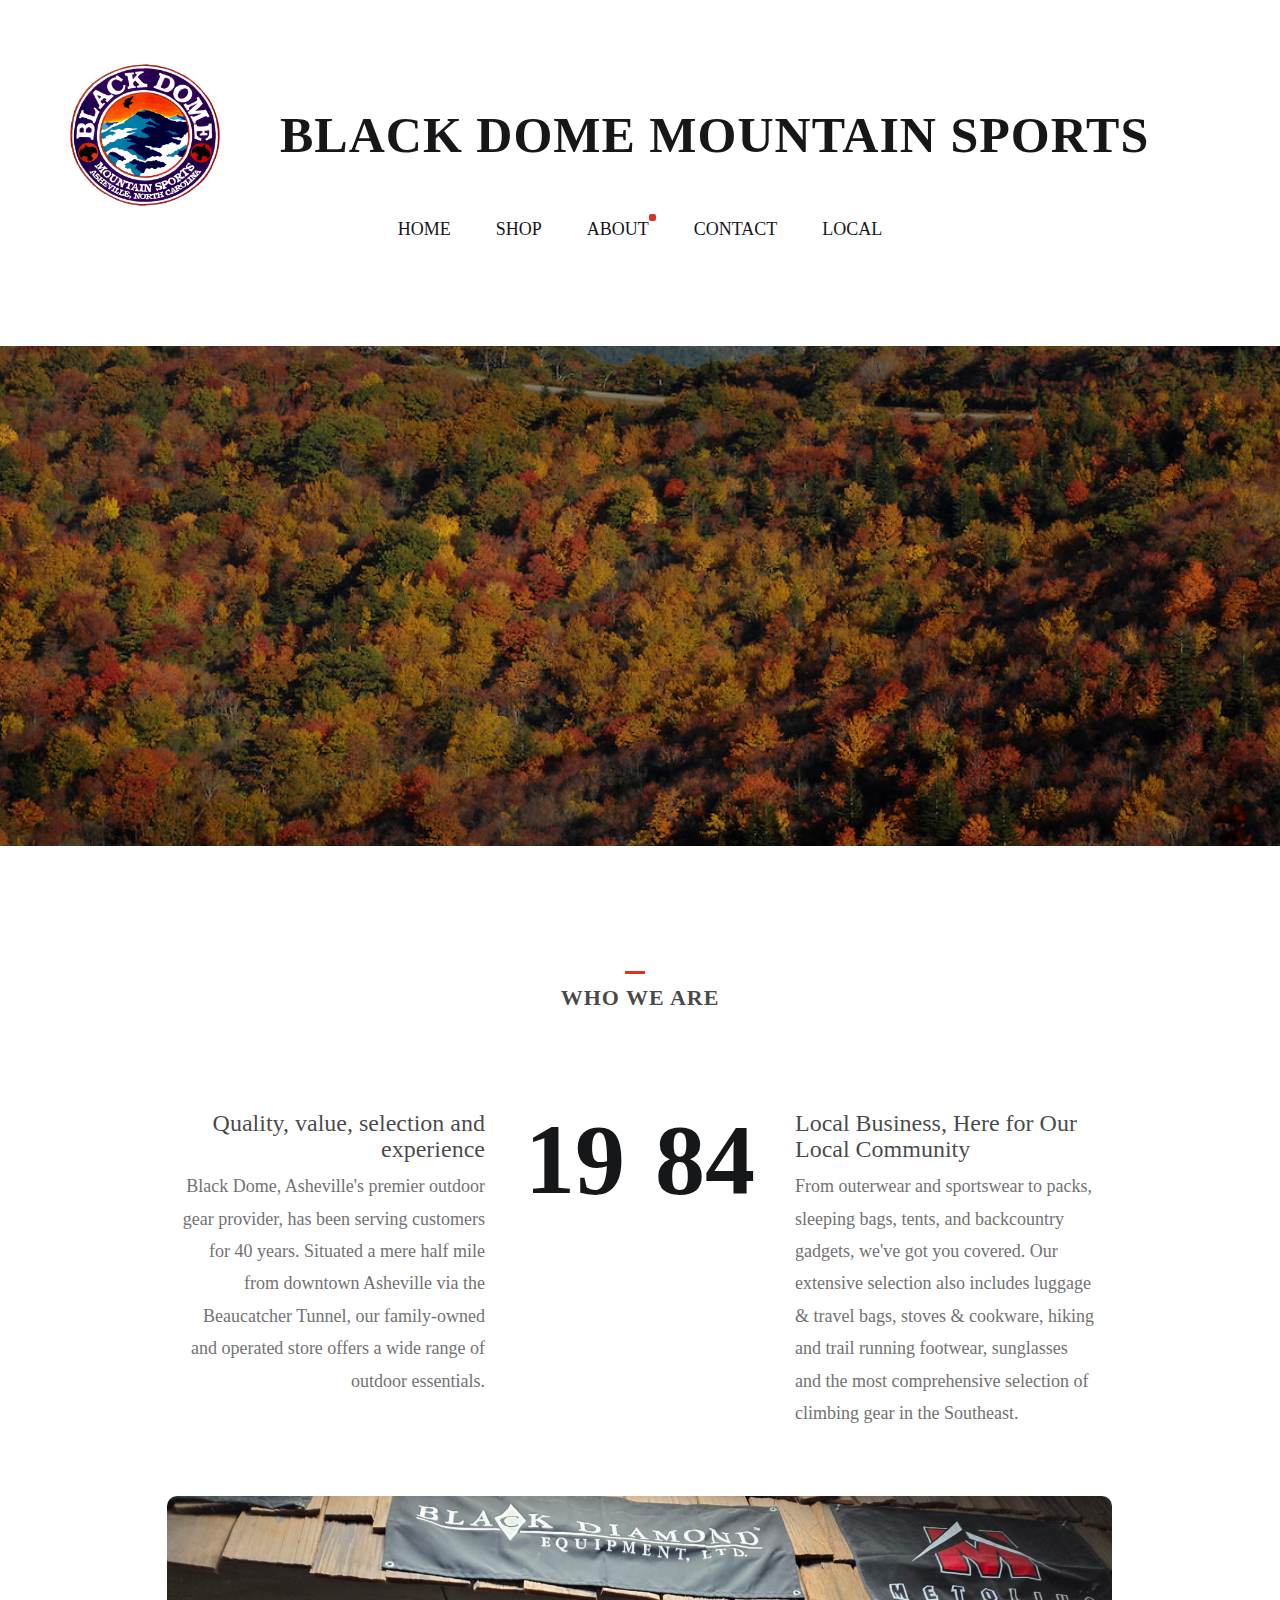
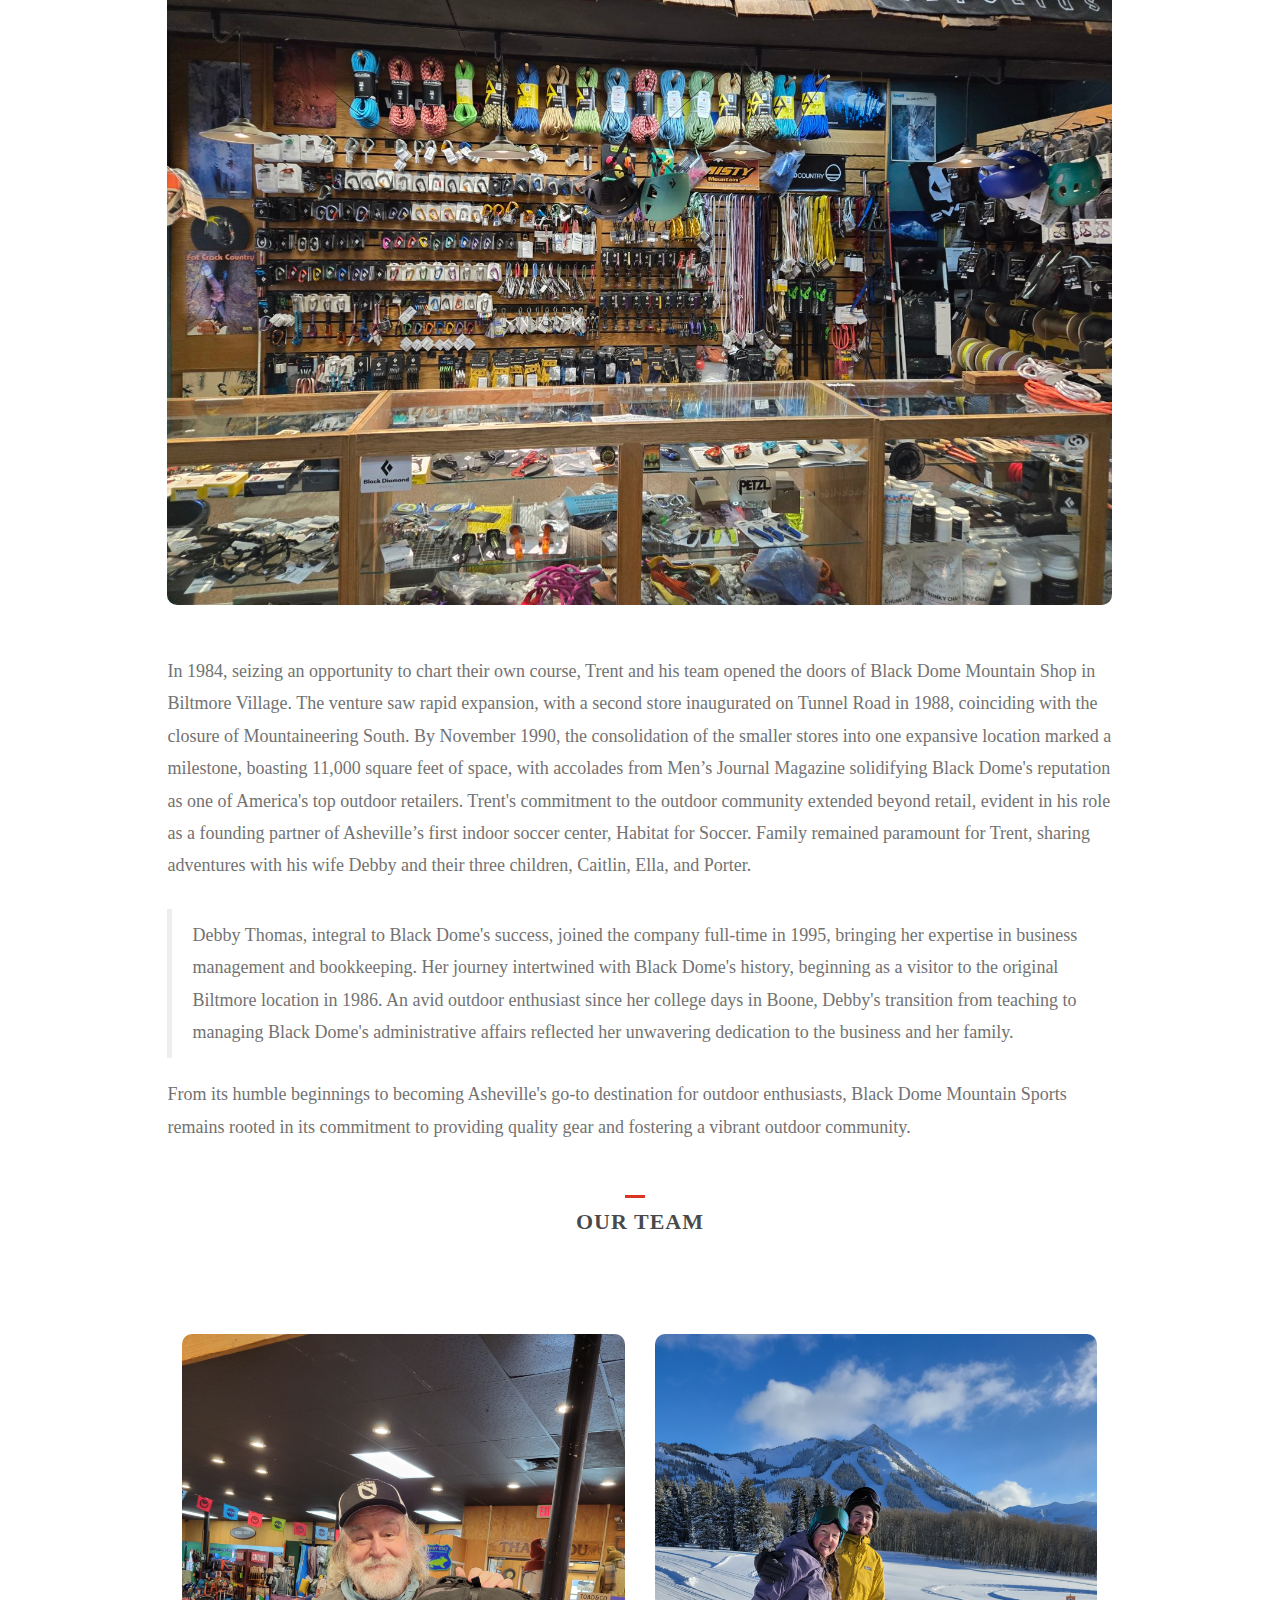
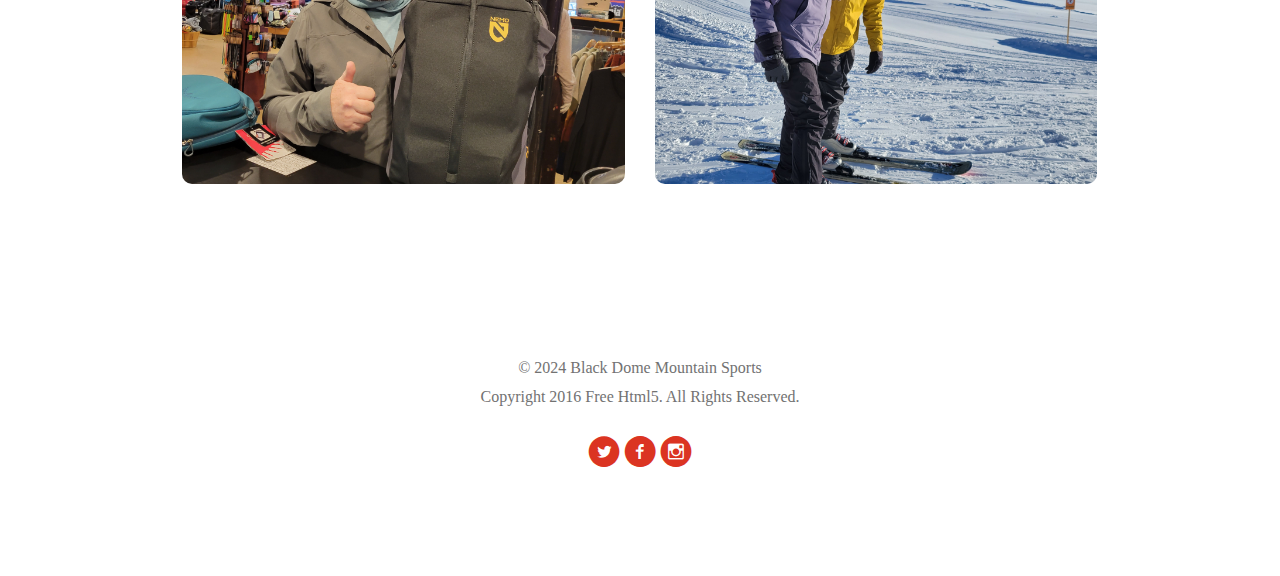
<file: about/index.html>
<!DOCTYPE html>
<html lang="en">

<!-- Head Start-->
<head>
    <meta charset="UTF-8">
    <meta https-equiv="X-UA-Compatible" content="IE=edge">
    <meta name="viewport" content="width=device-width, initial-scale=1.0">
    <meta name="description" content="This Black Dome Website Built using HTML5, css3, and JavaScript">
    <meta name="keywords" content="Black Dome, Black Dome Mountain Sports, Camping Store, Outdoor Equiptment, Outdoor, Outfitter, Camping, Gear, Apparel">
    <meta name="author" content="Lorenz Hoover">
    <title>Black Dome Mountain Sports &dash; Official Website</title>

    <!-- 
	//////////////////////////////////////////////////////

	HTML5
	DESIGNED & DEVELOPED by Lorenz Hoover

	Email: 			lorenzhoover60@gmail.com
	
	//////////////////////////////////////////////////////
	 -->

	 <!-- neos credit rules https://freehtml5.co/faq/-->

    <!-- Facebook and Twitter integration -->

	<meta property="og:title" content=""/>
	<meta property="og:image" content=""/>
	<meta property="og:url" content=""/>
	<meta property="og:site_name" content=""/>
	<meta property="og:description" content=""/>
	<meta name="twitter:title" content="" />
	<meta name="twitter:image" content="" />
	<meta name="twitter:url" content="" />
	<meta name="twitter:card" content="" />



	<!-- Place favicon.ico and apple-touch-icon.png in the root directory -->
	<link rel="shortcut icon" href="../favicon2.ico">

	
	<!-- Animate.css -->
	<link rel="stylesheet" href="../css/animate.css">
	<!-- Icomoon Icon Fonts-->
	<link rel="stylesheet" href="../css/icomoon.css">
	<!-- Bootstrap  -->
	<link rel="stylesheet" href="../css/bootstrap.css">
	<!-- Owl Carousel -->
	<link rel="stylesheet" href="../css/owl.carousel.min.css">
	<link rel="stylesheet" href="../css/owl.theme.default.min.css">

	<!-- all the stylesheets above need to be adapted to blackdome-->

	<link rel="stylesheet" href="../css/style.css">


	<!-- Modernizr JS -->
	<script src="../js/modernizr-2.6.2.min.js"></script>
	<!-- FOR IE9 below -->
	<!--[if lt IE 9]>
	<script src="js/respond.min.js"></script>
	<![endif]-->
</head>
<!-- Head End-->

	<body>
	<header>
		<div class="container text-center">
			<div class="fh5co-navbar-brand">
                <img src="../images/logo_header.png" alt="blackdome logo">
				<a class="fh5co-logo" href="../home/">Black Dome Mountain Sports</a>
			</div>
			<nav id="fh5co-main-nav" role="navigation">
				<ul>
					<li><a href="../home/">Home</a></li>
					<li><a href="https://blackdome.locally.com/">Shop</a></li>
					<li><a href="../about/" class="active">About</a></li>
					<li><a href="../contact/">Contact</a></li>
					<li><a href="../local/">Local</a></li>
				</ul>
			</nav>
		</div>
	</header>
	<div class="fh5co-parallax" style="background-image: url(../images/lookingglass.jpg); background-position: bottom;" data-stellar-background-ratio="0">
		<div class="overlay"></div>
		<div class="container">
			<div class="row">
				<div class="col-md-8 col-md-offset-2 col-sm-12 col-sm-offset-0 col-xs-12 col-xs-offset-0 text-center fh5co-table">
					<div class="fh5co-intro fh5co-table-cell">
						<h1 class="text-center"></h1>
                        <p></p>
					</div>
				</div>
			</div>
		</div>
	</div><!-- end: fh5co-parallax -->
	<div id="fh5co-common-section">
		<div class="container">
			<div class="heading-section text-center">
				<h2>Who we are</h2>
			</div>
			<div class="row about">
				<div class="col-md-10 col-md-offset-1">
					<div class="col-md-6 col-sm-6 services-num services-num-text-right">
						<span class="number-holder">19</span>
						<div class="desc">
							<h3>Quality, value, selection and experience</h3>
							<p>Black Dome, Asheville's premier outdoor gear provider, has been serving customers for 40 years. Situated a mere half mile from downtown Asheville via the Beaucatcher Tunnel, our family-owned and operated store offers a wide range of outdoor essentials.</p>
						</div>
					</div>
					<div class="col-md-6 col-sm-6 services-num">
						<span class="number-holder">84</span>
						<div class="desc">
							<h3>Local Business, Here for Our Local Community</h3>
							<p>From outerwear and sportswear to packs, sleeping bags, tents, and backcountry gadgets, we've got you covered. Our extensive selection also includes luggage & travel bags, stoves & cookware, hiking and trail running footwear, sunglasses and the most comprehensive selection of climbing gear in the Southeast.
							</p>
						</div>
					</div>
				</div>
			</div>
			<div class="row about">
				<div class="col-md-10 col-md-offset-1">
					<img class="img-responsive" src="../images/climbingGearNEW.JPG" alt="About">
				</div>
				<div class="col-md-10 col-md-offset-1">
					<p>In 1984, seizing an opportunity to chart their own course, Trent and his team opened the doors of Black Dome Mountain Shop in Biltmore Village. The venture saw rapid expansion, with a second store inaugurated on Tunnel Road in 1988, coinciding with the closure of Mountaineering South. By November 1990, the consolidation of the smaller stores into one expansive location marked a milestone, boasting 11,000 square feet of space, with accolades from Men’s Journal Magazine solidifying Black Dome's reputation as one of America's top outdoor retailers. Trent's commitment to the outdoor community extended beyond retail, evident in his role as a founding partner of Asheville’s first indoor soccer center, Habitat for Soccer. Family remained paramount for Trent, sharing adventures with his wife Debby and their three children, Caitlin, Ella, and Porter.
                        </p>
					<blockquote>
					  <p>Debby Thomas, integral to Black Dome's success, joined the company full-time in 1995, bringing her expertise in business management and bookkeeping. Her journey intertwined with Black Dome's history, beginning as a visitor to the original Biltmore location in 1986. An avid outdoor enthusiast since her college days in Boone, Debby's transition from teaching to managing Black Dome's administrative affairs reflected her unwavering dedication to the business and her family.</p>
					</blockquote>
					<p>From its humble beginnings to becoming Asheville's go-to destination for outdoor enthusiasts, Black Dome Mountain Sports remains rooted in its commitment to providing quality gear and fostering a vibrant outdoor community.</p>
				</div>
			</div>
			<div class="heading-section text-center">
				<h2>Our Team</h2>
			</div>
			<div class="row about">
				<div class="col-md-10 col-md-offset-1">
					<div class="col-md-6 col-sm-6">
						<div class="team-section-grid" style="background-image: url(../images/Trent.jpg);">
							<div class="overlay-section">
								<div class="desc">
									<h3>Trent Thomas</h3>
									<span>Founding Partner & co-owner</span>
									<p>A North Carolina native who has always loved these mountains.  Camping, climbing, soccer, family travel, XC & Telemark skiing are some of activities he enjoys.</p>
									<p class="fh5co-social-icons">
										<a href="#"><i class="icon-twitter-with-circle"></i></a>
										<a href="#"><i class="icon-facebook-with-circle"></i></a>
										<a href="#"><i class="icon-instagram-with-circle"></i></a>
									</p>
								</div>
							</div>
						</div>
					</div>
					<div class="col-md-6 col-sm-6">
						<div class="team-section-grid" style="background-image: url(../images/Debby.jpg);">
							<div class="overlay-section">
								<div class="desc">
									<h3>Debby Thomas</h3>
									<span>Co-owner</span>
									<p>Debby started full time in 1995 and has since become the very glue that keeps us strong.  Bookkeeping, order management, staff scheduling, plus business-management responsibilities all fall into Debby's capable hands.</p>
									<p class="fh5co-social-icons">
										<a href="#"><i class="icon-twitter-with-circle"></i></a>
										<a href="#"><i class="icon-facebook-with-circle"></i></a>
										<a href="#"><i class="icon-instagram-with-circle"></i></a>
									</p>
								</div>
							</div>
						</div>
					</div>
				</div>
			</div>
		</div>
	</div><!-- end fh5co-common-section -->
	<footer>
		<div id="footer" class="fh5co-border-line">
			<div class="container">
				<div class="row">
					<div class="col-md-8 col-md-offset-2 text-center">
						<p>&copy; 2024 Black Dome Mountain Sports <br>Copyright 2016 Free Html5. All Rights Reserved. </br></p>
						<p class="fh5co-social-icons">
							<a href="https://twitter.com/BlackDomeMtn" target="_blank"><i class="icon-twitter-with-circle"></i></a>
							<a href="https://www.facebook.com/blackdome/" target="_blank"><i class="icon-facebook-with-circle"></i></a>
							<a href="https://www.instagram.com/blackdomesmtns/" target="_blank"><i class="icon-instagram-with-circle"></i></a>
						</p>
					</div>
				</div>
			</div>
		</div>
	</footer>

	<!-- jQuery -->
	<script src="../js/jquery.min.js"></script>
	<!-- jQuery Easing -->
	<script src="../js/jquery.easing.1.3.js"></script>
	<!-- Bootstrap -->
	<script src="../js/bootstrap.min.js"></script>
	<!-- Waypoints -->
	<script src="../js/jquery.waypoints.min.js"></script>
	<!-- Owl carousel -->
	<script src="../js/owl.carousel.min.js"></script>
	<!-- Stellar -->
	<script src="../js/jquery.stellar.min.js"></script>

	<!-- Main JS (Do not remove) -->
	<script src="../js/main.js"></script>

	</body>
</html>
</file>
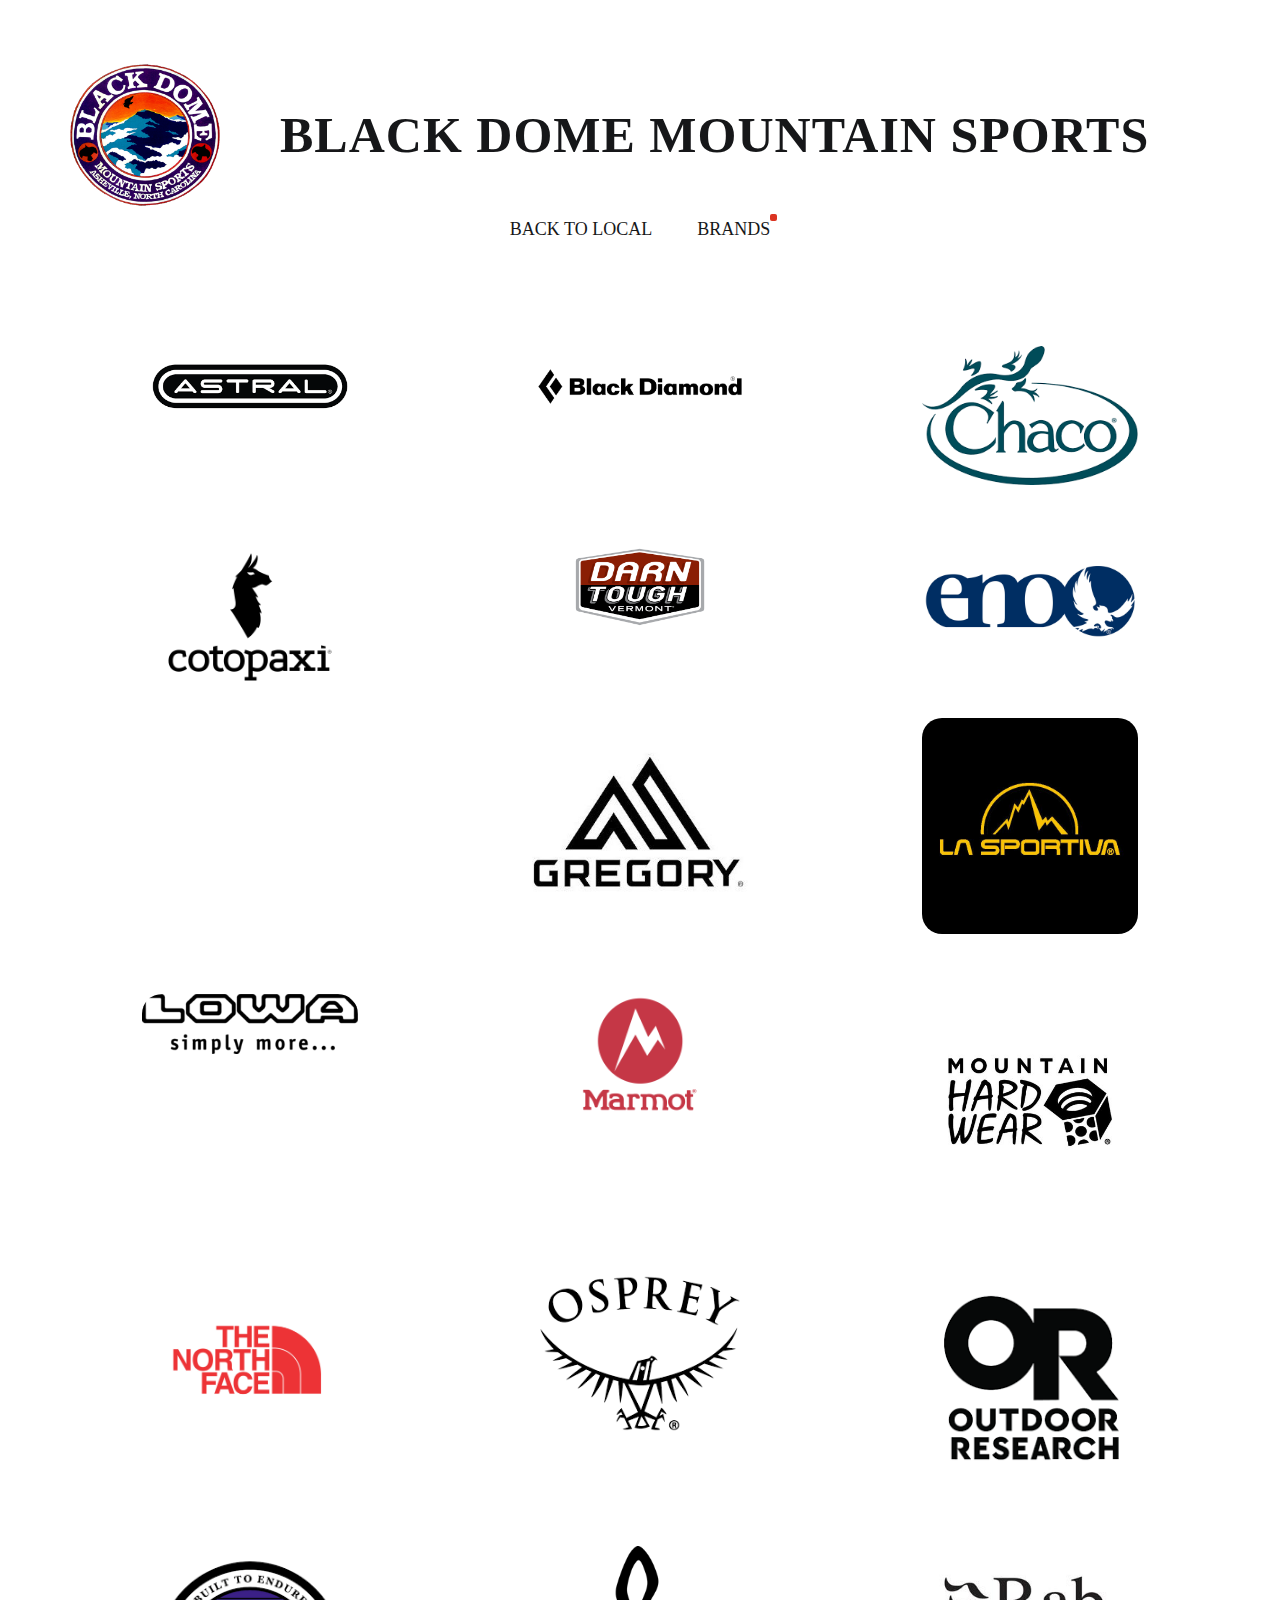
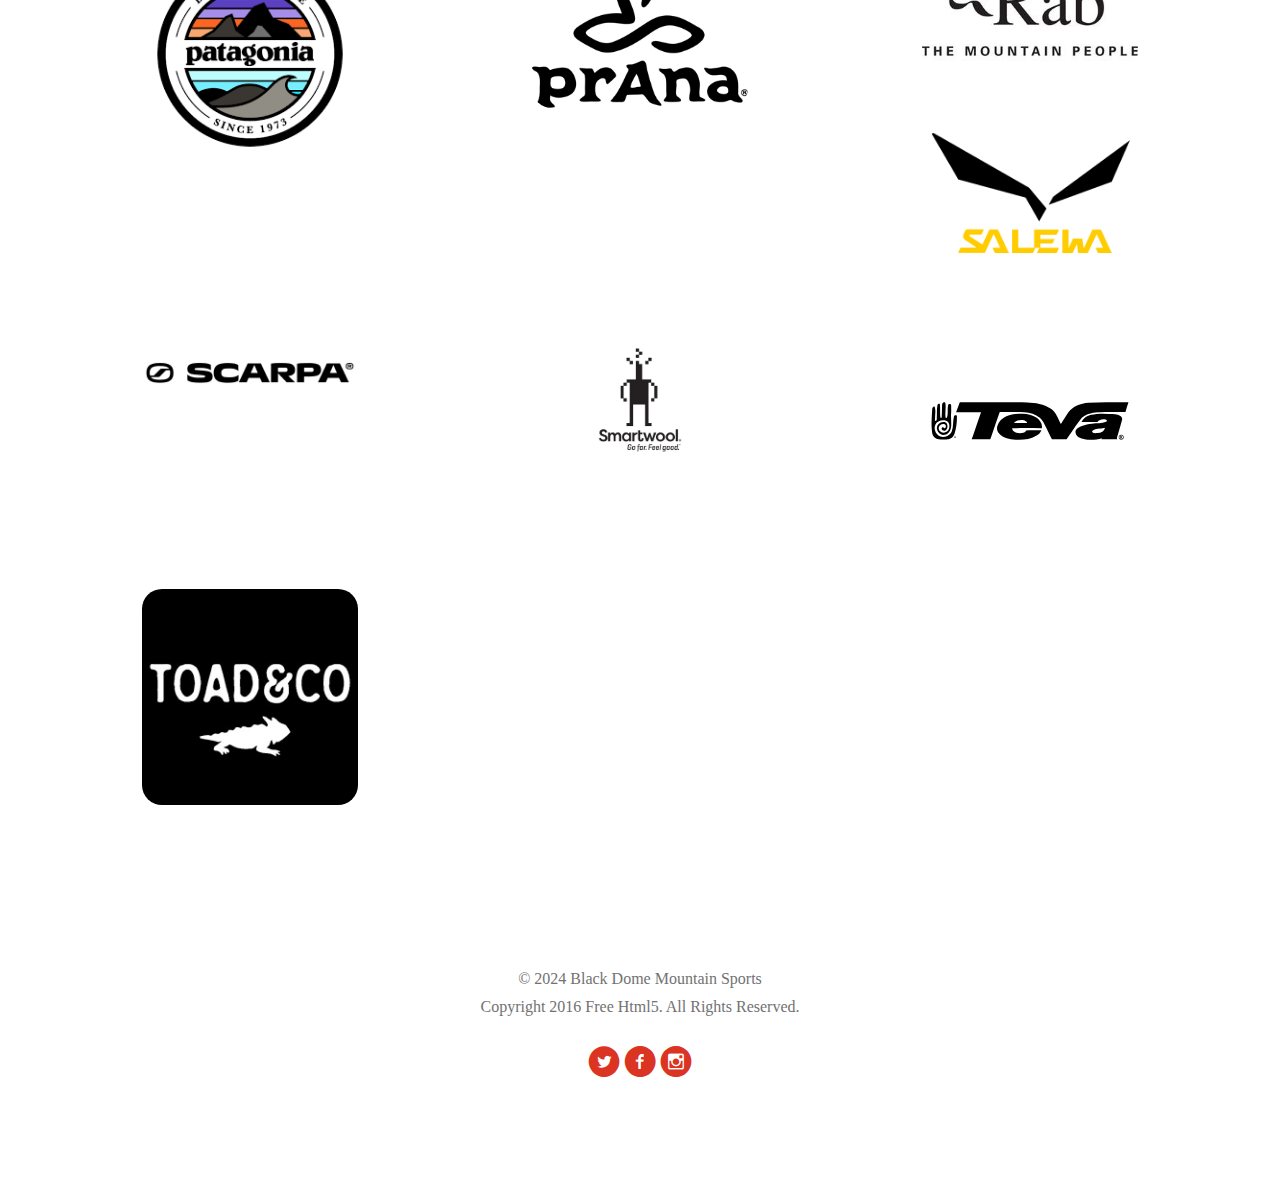
<file: brands/index.html>
<!DOCTYPE html>
<html lang="en">

<!-- Head Start-->
<head>
    <meta charset="UTF-8">
    <meta https-equiv="X-UA-Compatible" content="IE=edge">
    <meta name="viewport" content="width=device-width, initial-scale=1.0">
    <meta name="description" content="This Black Dome Website Built using HTML5, css3, and JavaScript">
    <meta name="keywords" content="Black Dome, Black Dome Mountain Sports, Camping Store, Outdoor Equiptment, Outdoor, Outfitter, Camping, Gear, Apparel">
    <meta name="author" content="Lorenz Hoover">
    <title>Black Dome Mountain Sports &dash; Official Website</title>

    <!-- 
	//////////////////////////////////////////////////////

	HTML5
	DESIGNED & DEVELOPED by Lorenz Hoover

	Email: 			lorenzhoover60@gmail.com
	
	//////////////////////////////////////////////////////
	 -->

	 <!-- neos credit rules https://freehtml5.co/faq/-->

    <!-- Facebook and Twitter integration -->

	<meta property="og:title" content=""/>
	<meta property="og:image" content=""/>
	<meta property="og:url" content=""/>
	<meta property="og:site_name" content=""/>
	<meta property="og:description" content=""/>
	<meta name="twitter:title" content="" />
	<meta name="twitter:image" content="" />
	<meta name="twitter:url" content="" />
	<meta name="twitter:card" content="" />



	<!-- Place favicon.ico and apple-touch-icon.png in the root directory -->
	<link rel="shortcut icon" href="../favicon2.ico">

	
	<!-- Animate.css -->
	<link rel="stylesheet" href="../css/animate.css">
	<!-- Icomoon Icon Fonts-->
	<link rel="stylesheet" href="../css/icomoon.css">
	<!-- Bootstrap  -->
	<link rel="stylesheet" href="../css/bootstrap.css">
	<!-- Owl Carousel -->
	<link rel="stylesheet" href="../css/owl.carousel.min.css">
	<link rel="stylesheet" href="../css/owl.theme.default.min.css">

	<!-- all the stylesheets above need to be adapted to blackdome-->

	<link rel="stylesheet" href="../css/style.css">


	<!-- Modernizr JS -->
	<script src="../js/modernizr-2.6.2.min.js"></script>
	<!-- FOR IE9 below -->
	<!--[if lt IE 9]>
	<script src="js/respond.min.js"></script>
	<![endif]-->
</head>
<!-- Head End-->

<body>
<header>
    <div class="container text-center">
        <div class="fh5co-navbar-brand">
            <img src="../images/logo_header.png" alt="blackdome logo">
            <a class="fh5co-logo" href="../home/">Black Dome Mountain Sports</a>
        </div>
        <nav id="fh5co-main-nav" role="navigation">
            <ul>
                <li><a href="../local/">Back to Local</a></li>
                <li><a href="../brands/" class="active">Brands</a></li>
            </ul>
        </nav>
    </div>
</header>


<div id="fh5co-work-section">
    <div class="container">
        <div class="row text-center">
            <div class="col-md-4 col-sm-6">
                <div class="fh5co-grid-work">
                    <div class="work-holder">
                        <a href="#"><img src="../images/brands/astral.png" alt="Work"></a>
                        <a href="https://blackdome.locally.com/search/astral/activities/depts?location=Asheville+NC&store=11501&sort=pop" class="inner-overlay" target="_blank"><i class="icon-shop"></i></a>
                    </div>
                    <div class="desc">
                        <h3><a href="#"></a></h3>
                        <span></span>
                    </div>
                </div>
            </div>
            <div class="col-md-4 col-sm-6">
                <div class="fh5co-grid-work">
                    <div class="work-holder">
                        <a href="#"><img src="../images/brands/blackdiamond.png" alt="Work"></a>
                        <a href="https://blackdome.locally.com/search/black-diamond/activities/depts?location=Asheville+NC&store=11501&sort=pop" class="inner-overlay" target="_blank"><i class="icon-shop"></i></a>
                    </div>
                    <div class="desc">
                        <h3><a href="#"></a></h3>
                        <span></span>
                    </div>
                </div>
            </div>
            <div class="col-md-4 col-sm-6">
                <div class="fh5co-grid-work">
                    <div class="work-holder">
                        <a href="#"><img src="../images/brands/chaco.png" alt="Work"></a>
                        <a href="https://blackdome.locally.com/search/chaco/activities/depts?location=Asheville+NC&store=11501&sort=pop" class="inner-overlay" target="_blank"><i class="icon-shop"></i></a>
                    </div>
                    <div class="desc">
                        <h3><a href="#"></a></h3>
                        <span></span>
                    </div>
                </div>
            </div>
            <div class="col-md-4 col-sm-6">
                <div class="fh5co-grid-work">
                    <div class="work-holder">
                        <a href="#"><img src="../images/brands/cotopaxi.png" alt="Work"></a>
                        <a href="https://blackdome.locally.com/search/cotopaxi/activities/depts?location=Asheville+NC&store=11501&sort=pop" class="inner-overlay" target="_blank"><i class="icon-shop"></i></a>
                    </div>
                    <div class="desc">
                        <h3><a href="#"></a></h3>
                        <span></span>
                    </div>
                </div>
            </div>
            <div class="col-md-4 col-sm-6">
                <div class="fh5co-grid-work">
                    <div class="work-holder">
                        <a href="#"><img src="../images/brands/darntough.png" alt="Work"></a>
                        <a href="https://blackdome.locally.com/search/darn-tough/activities/depts?location=Asheville+NC&store=11501&sort=pop" class="inner-overlay" target="_blank"><i class="icon-shop"></i></a>
                    </div>
                    <div class="desc">
                        <h3><a href="#"></a></h3>
                        <span></span>
                    </div>
                </div>
            </div>
            <div class="col-md-4 col-sm-6">
                <div class="fh5co-grid-work">
                    <div class="work-holder">
                        <a href="#"><img src="../images/brands/eno.webp" alt="Work"></a>
                        <a href="https://blackdome.locally.com/search/eagles-nest-outfitters/activities/depts?location=Asheville+NC&store=11501&sort=pop" class="inner-overlay" target="_blank"><i class="icon-shop"></i></a>
                    </div>
                    <div class="desc">
                        <h3><a href="#"></a></h3>
                        <span></span>
                    </div>
                </div>
            </div>
            <div class="col-md-4 col-sm-6">
                <div class="fh5co-grid-work">
                    <div class="work-holder">
                        <a href="#"><img src="../images/brands/gregory.jpg" alt="Work"></a>
                        <a href="https://blackdome.locally.com/search/gregory/activities/depts?location=Asheville+NC&store=11501&sort=pop" class="inner-overlay" target="_blank"><i class="icon-shop"></i></a>
                    </div>
                    <div class="desc">
                        <h3><a href="#"></a></h3>
                        <span></span>
                    </div>
                </div>
            </div>
            <div class="col-md-4 col-sm-6">
                <div class="fh5co-grid-work">
                    <div class="work-holder">
                        <a href="#"><img src="../images/brands/lasportiva.jpg" alt="Work"></a>
                        <a href="https://blackdome.locally.com/search/la-sportiva/activities/depts?location=Asheville+NC&store=11501&sort=pop" class="inner-overlay" target="_blank"><i class="icon-shop"></i></a>
                    </div>
                    <div class="desc">
                        <h3><a href="#"></a></h3>
                        <span></span>
                    </div>
                </div>
            </div>
            <div class="col-md-4 col-sm-6">
                <div class="fh5co-grid-work">
                    <div class="work-holder">
                        <a href="#"><img src="../images/brands/lowa.png" alt="Work"></a>
                        <a href="https://blackdome.locally.com/search/lowa-boots/activities/depts?location=Asheville+NC&store=11501&sort=pop" class="inner-overlay" target="_blank"><i class="icon-shop"></i></a>
                    </div>
                    <div class="desc">
                        <h3><a href="#"></a></h3>
                        <span></span>
                    </div>
                </div>
            </div>
            <div class="col-md-4 col-sm-6">
                <div class="fh5co-grid-work">
                    <div class="work-holder">
                        <a href="#"><img src="../images/brands/marmot.png" alt="Work"></a>
                        <a href="https://blackdome.locally.com/search/marmot/activities/depts?location=Asheville+NC&store=11501&sort=pop" class="inner-overlay" target="_blank"><i class="icon-shop"></i></a>
                    </div>
                    <div class="desc">
                        <h3><a href="#"></a></h3>
                        <span></span>
                    </div>
                </div>
            </div>
            <div class="col-md-4 col-sm-6">
                <div class="fh5co-grid-work">
                    <div class="work-holder">
                        <a href="#"><img src="../images/brands/MountainHardware.jpg" alt="Work"></a>
                        <a href="https://blackdome.locally.com/search/mountain-hardwear/activities/depts?location=Asheville+NC&store=11501&sort=pop" class="inner-overlay" target="_blank"><i class="icon-shop"></i></a>
                    </div>
                    <div class="desc">
                        <h3><a href="#"></a></h3>
                        <span></span>
                    </div>
                </div>
            </div>
            <div class="col-md-4 col-sm-6">
                <div class="fh5co-grid-work">
                    <div class="work-holder">
                        <a href="#"><img src="../images/brands/northface.jpg" alt="Work"></a>
                        <a href="../home/" class="inner-overlay" target="_blank"><i class="icon-shop"></i></a>
                    </div>
                    <div class="desc">
                        <h3><a href="#"></a></h3>
                        <span></span>
                    </div>
                </div>
            </div>
            <div class="col-md-4 col-sm-6">
                <div class="fh5co-grid-work">
                    <div class="work-holder">
                        <a href="#"><img src="../images/brands/osprey.png" alt="Work"></a>
                        <a href="https://blackdome.locally.com/search/osprey-packs/activities/depts?location=Asheville+NC&store=11501&sort=pop" class="inner-overlay" target="_blank"><i class="icon-shop"></i></a>
                    </div>
                    <div class="desc">
                        <h3><a href="#"></a></h3>
                        <span></span>
                    </div>
                </div>
            </div>
            <div class="col-md-4 col-sm-6">
                <div class="fh5co-grid-work">
                    <div class="work-holder">
                        <a href="#"><img src="../images/brands/outdoorResearch.png" alt="Work"></a>
                        <a href="https://blackdome.locally.com/search/outdoor-research/activities/depts?location=Asheville+NC&store=11501&sort=pop" class="inner-overlay" target="_blank"><i class="icon-shop"></i></a>
                    </div>
                    <div class="desc">
                        <h3><a href="#"></a></h3>
                        <span></span>
                    </div>
                </div>
            </div>
            <div class="col-md-4 col-sm-6">
                <div class="fh5co-grid-work">
                    <div class="work-holder">
                        <a href="#"><img src="../images/brands/patagonia.png" alt="Work"></a>
                        <a href="https://blackdome.locally.com/search/patagonia/activities/depts?location=Asheville+NC&store=11501&sort=pop" class="inner-overlay" target="_blank"><i class="icon-shop"></i></a>
                    </div>
                    <div class="desc">
                        <h3><a href="#"></a></h3>
                        <span></span>
                    </div>
                </div>
            </div>
            <div class="col-md-4 col-sm-6">
                <div class="fh5co-grid-work">
                    <div class="work-holder">
                        <a href="#"><img src="../images/brands/prana.png" alt="Work"></a>
                        <a href="https://blackdome.locally.com/search/prana/activities/depts?location=Asheville+NC&store=11501&sort=pop" class="inner-overlay" target="_blank"><i class="icon-shop"></i></a>
                    </div>
                    <div class="desc">
                        <h3><a href="#"></a></h3>
                        <span></span>
                    </div>
                </div>
            </div>
            <div class="col-md-4 col-sm-6">
                <div class="fh5co-grid-work">
                    <div class="work-holder">
                        <a href="#"><img src="../images/brands/rab.jpg" alt="Work"></a>
                        <a href="https://blackdome.locally.com/search/rab/activities/depts?location=Asheville+NC&store=11501&sort=pop" class="inner-overlay" target="_blank"><i class="icon-shop"></i></a>
                    </div>
                    <div class="desc">
                        <h3><a href="#"></a></h3>
                        <span></span>
                    </div>
                </div>
            </div>
            <div class="col-md-4 col-sm-6">
                <div class="fh5co-grid-work">
                    <div class="work-holder">
                        <a href="#"><img src="../images/brands/Salewa-logo.png" alt="Work"></a>
                        <a href="https://blackdome.locally.com/search/salewa/activities/depts?location=Asheville+NC&store=11501&sort=pop" class="inner-overlay" target="_blank"><i class="icon-shop"></i></a>
                    </div>
                    <div class="desc">
                        <h3><a href="#"></a></h3>
                        <span></span>
                    </div>
                </div>
            </div>
            <div class="col-md-4 col-sm-6">
                <div class="fh5co-grid-work">
                    <div class="work-holder">
                        <a href="#"><img src="../images/brands/scarpa.png" alt="Work"></a>
                        <a href="https://blackdome.locally.com/search/scarpa/activities/depts?location=Asheville+NC&store=11501&sort=pop" class="inner-overlay" target="_blank"><i class="icon-shop"></i></a>
                    </div>
                    <div class="desc">
                        <h3><a href="#"></a></h3>
                        <span></span>
                    </div>
                </div>
            </div>
            <div class="col-md-4 col-sm-6">
                <div class="fh5co-grid-work">
                    <div class="work-holder">
                        <a href="#"><img src="../images/brands/smartwool.webp" alt="Work"></a>
                        <a href="https://blackdome.locally.com/search/smartwool/activities/depts?location=Asheville+NC&store=11501&sort=pop" class="inner-overlay" target="_blank"><i class="icon-shop"></i></a>
                    </div>
                    <div class="desc">
                        <h3><a href="#"></a></h3>
                        <span></span>
                    </div>
                </div>
            </div>
            <div class="col-md-4 col-sm-6">
                <div class="fh5co-grid-work">
                    <div class="work-holder">
                        <a href="#"><img src="../images/brands/teva.svg" alt="Work"></a>
                        <a href="https://blackdome.locally.com/search/teva/activities/depts?location=Asheville+NC&store=11501&sort=pop" class="inner-overlay" target="_blank"><i class="icon-shop"></i></a>
                    </div>
                    <div class="desc">
                        <h3><a href="#"></a></h3>
                        <span></span>
                    </div>
                </div>
            </div>
            <div class="col-md-4 col-sm-6">
                <div class="fh5co-grid-work">
                    <div class="work-holder">
                        <a href="#"><img src="../images/brands/toad.png" alt="Work"></a>
                        <a href="https://blackdome.locally.com/search/toadco/activities/depts?location=Asheville+NC&store=11501&sort=pop" class="inner-overlay" target="_blank"><i class="icon-shop"></i></a>
                    </div>
                    <div class="desc">
                        <h3><a href="#"></a></h3>
                        <span></span>
                    </div>
                </div>
            </div>
            
        </div>
    </div>
</div>
<footer>
    <div id="footer" class="fh5co-border-line">
        <div class="container">
            <div class="row">
                <div class="col-md-8 col-md-offset-2 text-center">
                    <p>&copy; 2024 Black Dome Mountain Sports <br>Copyright 2016 Free Html5. All Rights Reserved. </br></p>
                    <p class="fh5co-social-icons">
                        <a href="https://twitter.com/BlackDomeMtn" target="_blank"><i class="icon-twitter-with-circle"></i></a>
                        <a href="https://www.facebook.com/blackdome/" target="_blank"><i class="icon-facebook-with-circle"></i></a>
                        <a href="https://www.instagram.com/blackdomesmtns/" target="_blank"><i class="icon-instagram-with-circle"></i></a>
                    </p>
                </div>
            </div>
        </div>
    </div>
</footer>

<!-- jQuery -->
<script src="../js/jquery.min.js"></script>
<!-- jQuery Easing -->
<script src="../js/jquery.easing.1.3.js"></script>
<!-- Bootstrap -->
<script src="../js/bootstrap.min.js"></script>
<!-- Waypoints -->
<script src="../js/jquery.waypoints.min.js"></script>
<!-- Owl carousel -->
<script src="../js/owl.carousel.min.js"></script>
<!-- Stellar -->
<script src="../js/jquery.stellar.min.js"></script>

<!-- Main JS (Do not remove) -->
<script src="../js/main.js"></script>

</body>
</html>
</file>
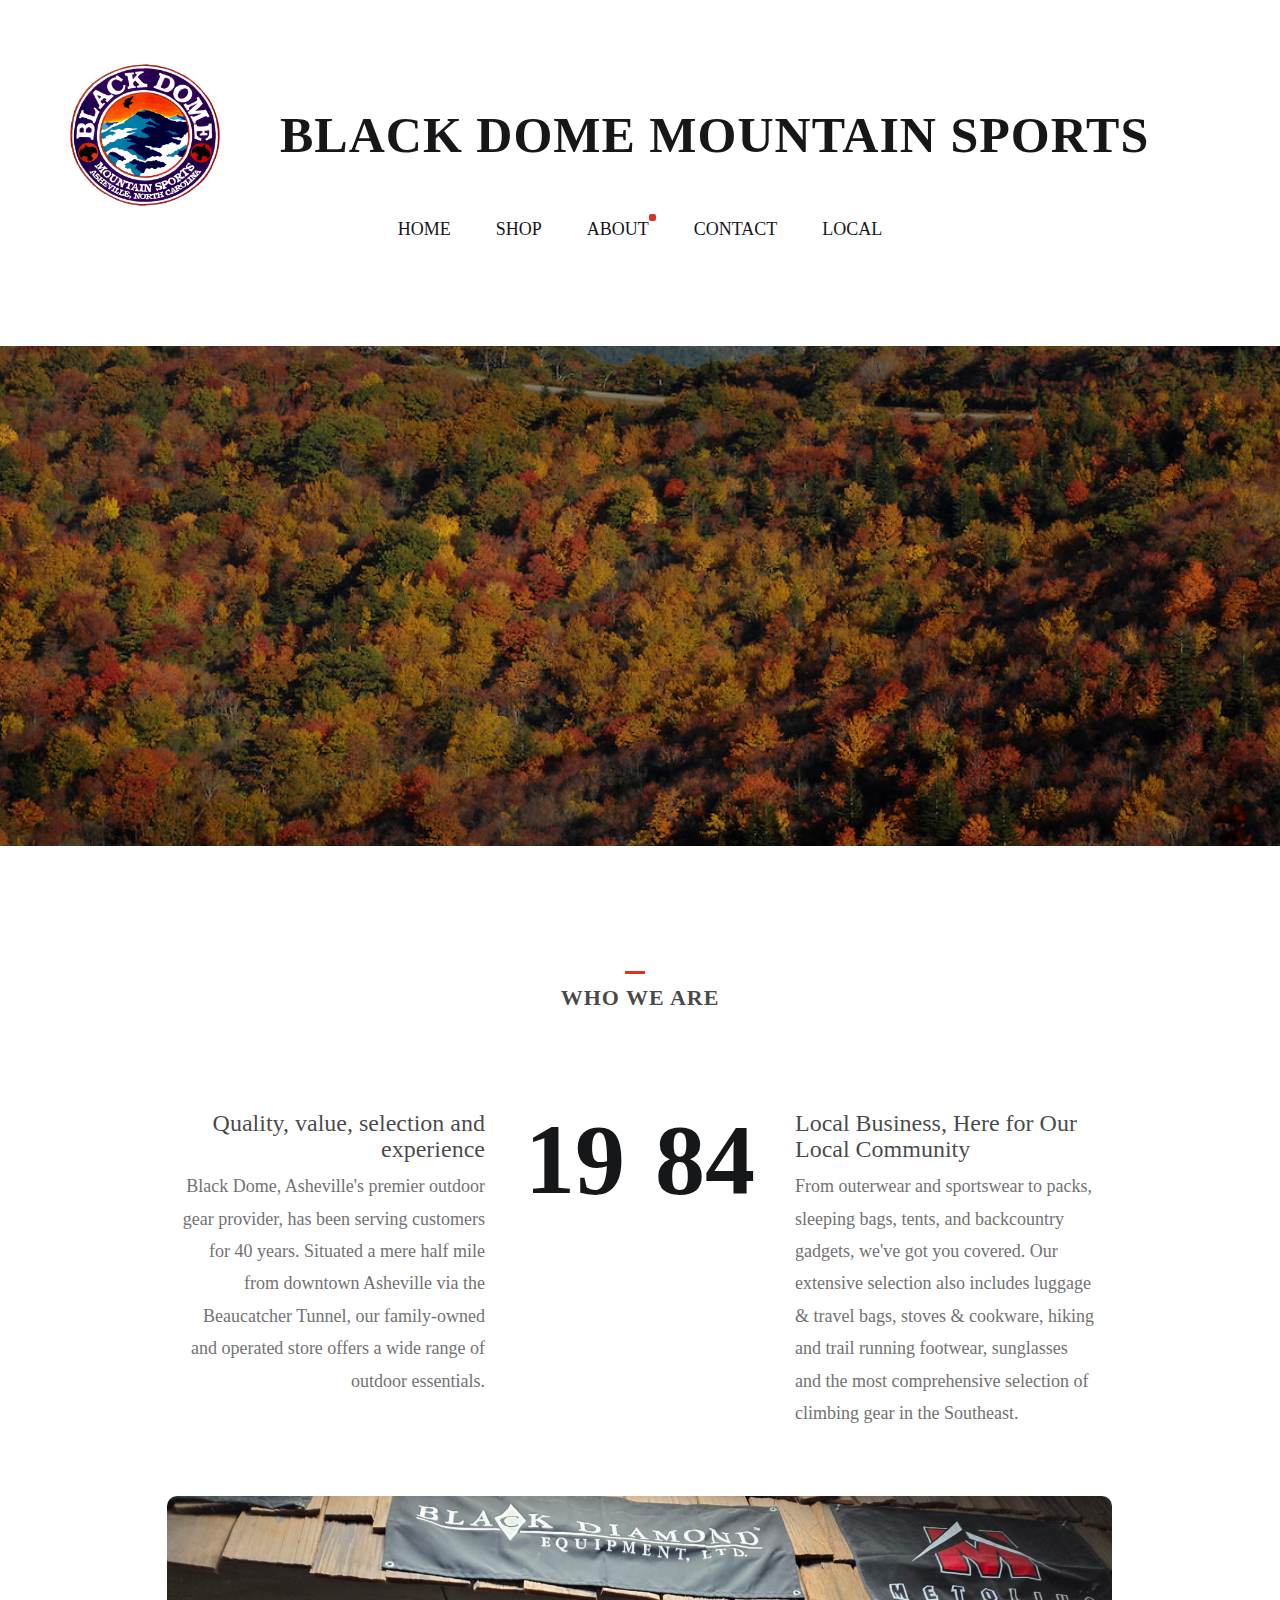
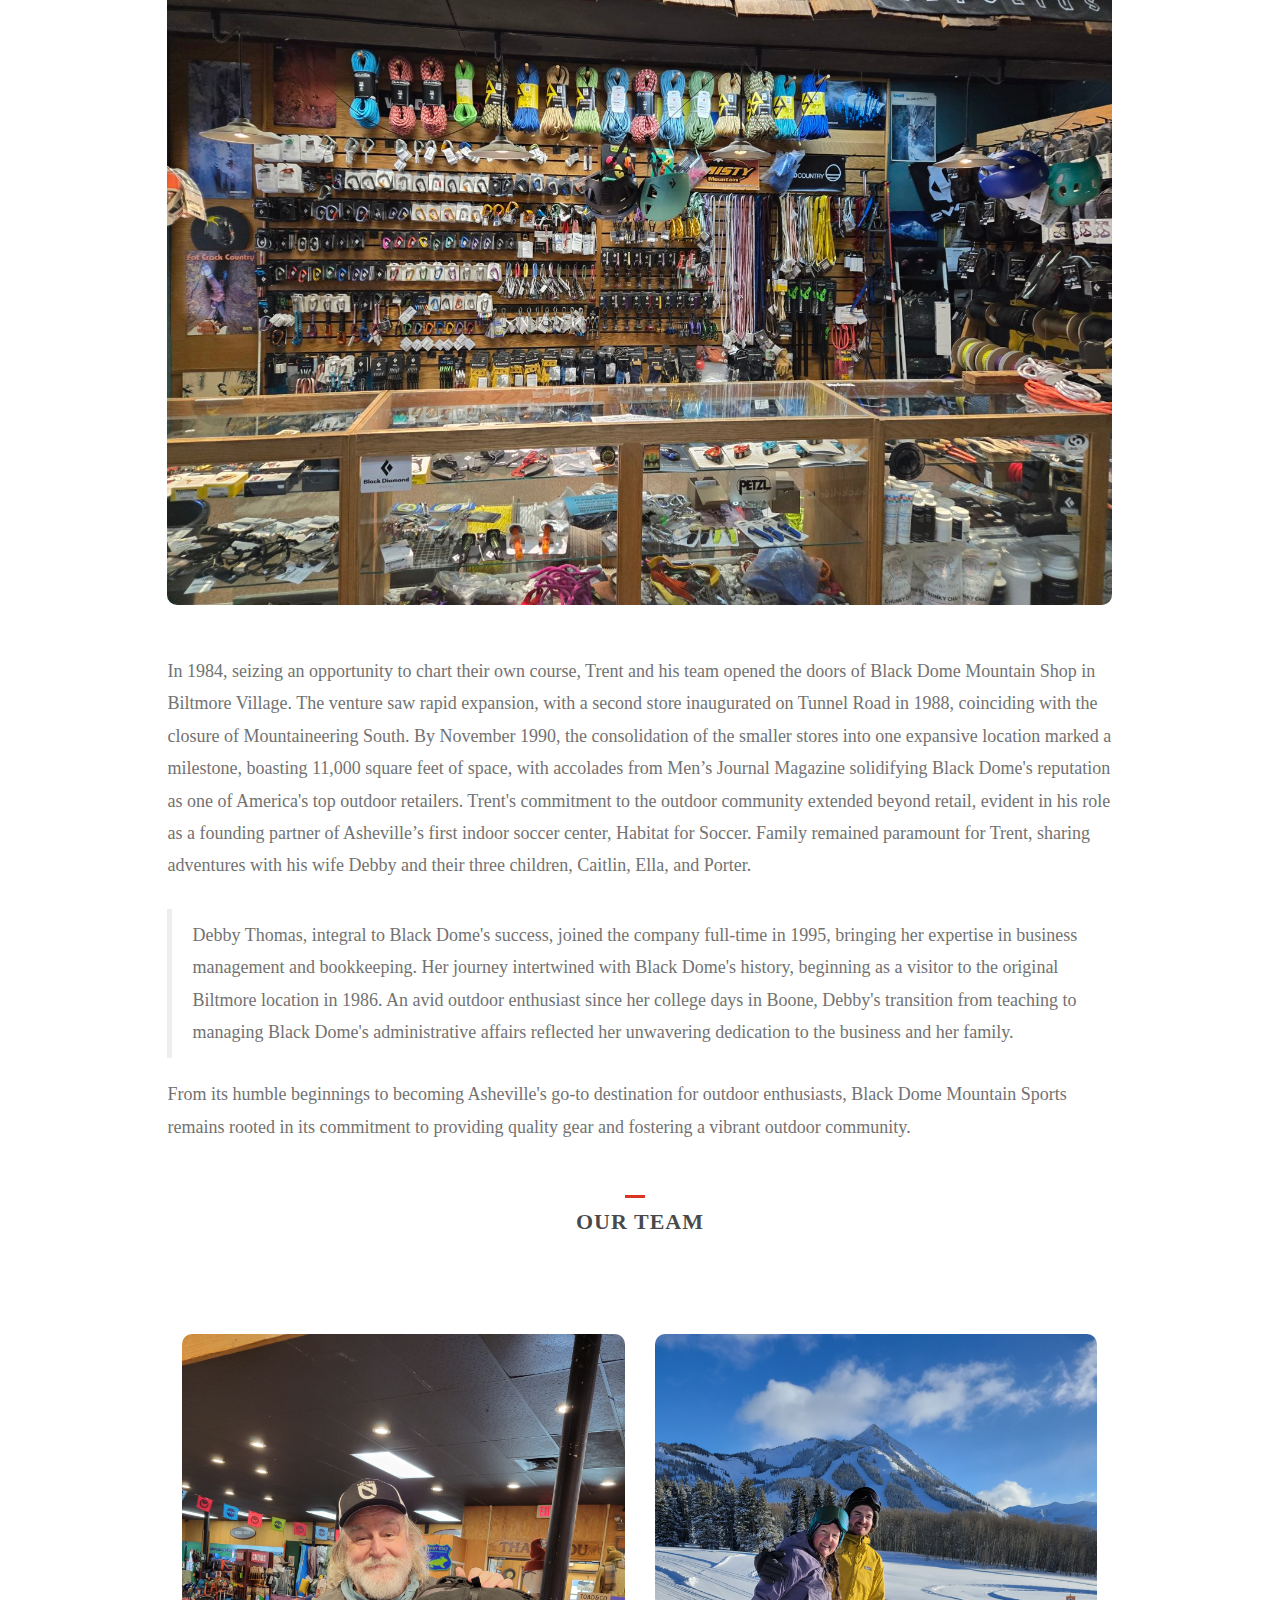
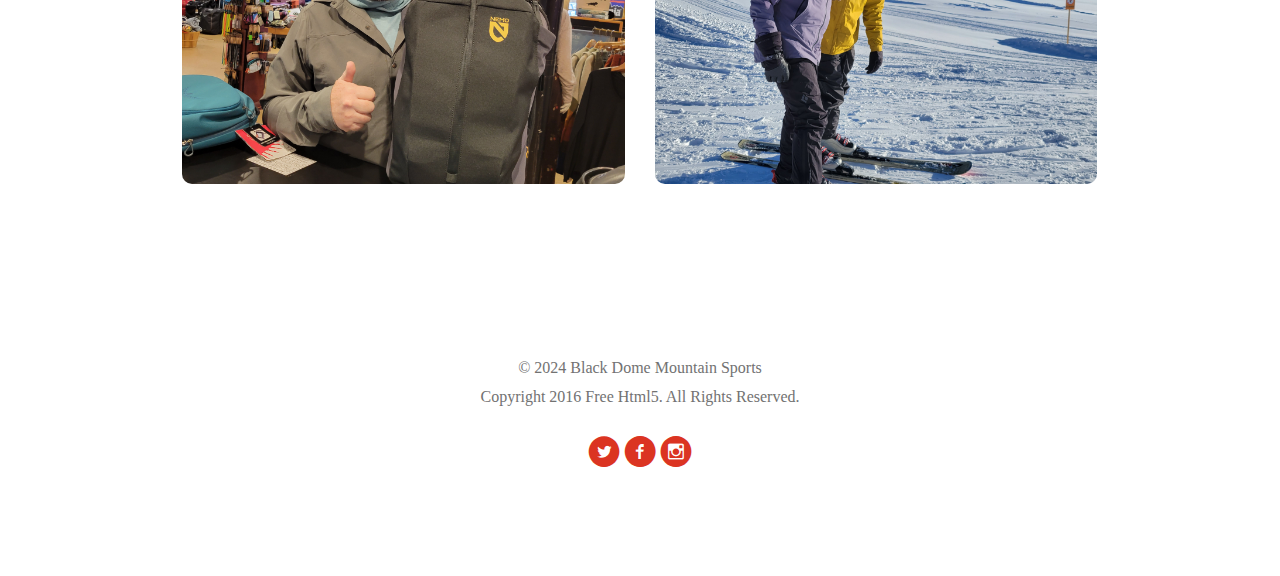
<file: about.html>
<!DOCTYPE html>
<html lang="en">

<!-- Head Start-->
<head>
    <meta charset="UTF-8">
    <meta https-equiv="X-UA-Compatible" content="IE=edge">
    <meta name="viewport" content="width=device-width, initial-scale=1.0">
    <meta name="description" content="This Black Dome Website Built using HTML5, css3, and JavaScript">
    <meta name="keywords" content="Black Dome, Black Dome Mountain Sports, Camping Store, Outdoor Equiptment, Outdoor, Outfitter, Camping, Gear, Apparel">
    <meta name="author" content="Lorenz Hoover">
    <title>Black Dome Mountain Sports &dash; Official Website</title>

    <!-- 
	//////////////////////////////////////////////////////

	HTML5
	DESIGNED & DEVELOPED by Lorenz Hoover

	Email: 			lorenzhoover60@gmail.com
	
	//////////////////////////////////////////////////////
	 -->

	 <!-- neos credit rules https://freehtml5.co/faq/-->

    <!-- Facebook and Twitter integration -->

	<meta property="og:title" content=""/>
	<meta property="og:image" content=""/>
	<meta property="og:url" content=""/>
	<meta property="og:site_name" content=""/>
	<meta property="og:description" content=""/>
	<meta name="twitter:title" content="" />
	<meta name="twitter:image" content="" />
	<meta name="twitter:url" content="" />
	<meta name="twitter:card" content="" />



	<!-- Place favicon.ico and apple-touch-icon.png in the root directory -->
	<link rel="shortcut icon" href="favicon2.ico">

	
	<!-- Animate.css -->
	<link rel="stylesheet" href="css/animate.css">
	<!-- Icomoon Icon Fonts-->
	<link rel="stylesheet" href="css/icomoon.css">
	<!-- Bootstrap  -->
	<link rel="stylesheet" href="css/bootstrap.css">
	<!-- Owl Carousel -->
	<link rel="stylesheet" href="css/owl.carousel.min.css">
	<link rel="stylesheet" href="css/owl.theme.default.min.css">

	<!-- all the stylesheets above need to be adapted to blackdome-->

	<link rel="stylesheet" href="css/style.css">


	<!-- Modernizr JS -->
	<script src="js/modernizr-2.6.2.min.js"></script>
	<!-- FOR IE9 below -->
	<!--[if lt IE 9]>
	<script src="js/respond.min.js"></script>
	<![endif]-->
</head>
<!-- Head End-->

	<body>
	<header>
		<div class="container text-center">
			<div class="fh5co-navbar-brand">
                <img src="images/logo_header.png" alt="blackdome logo">
				<a class="fh5co-logo" href="index.html">Black Dome Mountain Sports</a>
			</div>
			<nav id="fh5co-main-nav" role="navigation">
				<ul>
					<li><a href="index.html">Home</a></li>
					<li><a href="https://blackdome.locally.com/">Shop</a></li>
					<li><a href="about.html" class="active">About</a></li>
					<li><a href="contact.html">Contact</a></li>
					<li><a href="links.html">Local</a></li>
				</ul>
			</nav>
		</div>
	</header>
	<div class="fh5co-parallax" style="background-image: url(images/lookingglass.jpg); background-position: bottom;" data-stellar-background-ratio="0">
		<div class="overlay"></div>
		<div class="container">
			<div class="row">
				<div class="col-md-8 col-md-offset-2 col-sm-12 col-sm-offset-0 col-xs-12 col-xs-offset-0 text-center fh5co-table">
					<div class="fh5co-intro fh5co-table-cell">
						<h1 class="text-center"></h1>
                        <p></p>
					</div>
				</div>
			</div>
		</div>
	</div><!-- end: fh5co-parallax -->
	<div id="fh5co-common-section">
		<div class="container">
			<div class="heading-section text-center">
				<h2>Who we are</h2>
			</div>
			<div class="row about">
				<div class="col-md-10 col-md-offset-1">
					<div class="col-md-6 col-sm-6 services-num services-num-text-right">
						<span class="number-holder">19</span>
						<div class="desc">
							<h3>Quality, value, selection and experience</h3>
							<p>Black Dome, Asheville's premier outdoor gear provider, has been serving customers for 40 years. Situated a mere half mile from downtown Asheville via the Beaucatcher Tunnel, our family-owned and operated store offers a wide range of outdoor essentials.</p>
						</div>
					</div>
					<div class="col-md-6 col-sm-6 services-num">
						<span class="number-holder">84</span>
						<div class="desc">
							<h3>Local Business, Here for Our Local Community</h3>
							<p>From outerwear and sportswear to packs, sleeping bags, tents, and backcountry gadgets, we've got you covered. Our extensive selection also includes luggage & travel bags, stoves & cookware, hiking and trail running footwear, sunglasses and the most comprehensive selection of climbing gear in the Southeast.
							</p>
						</div>
					</div>
				</div>
			</div>
			<div class="row about">
				<div class="col-md-10 col-md-offset-1">
					<img class="img-responsive" src="images/climbingGearNEW.JPG" alt="About">
				</div>
				<div class="col-md-10 col-md-offset-1">
					<p>In 1984, seizing an opportunity to chart their own course, Trent and his team opened the doors of Black Dome Mountain Shop in Biltmore Village. The venture saw rapid expansion, with a second store inaugurated on Tunnel Road in 1988, coinciding with the closure of Mountaineering South. By November 1990, the consolidation of the smaller stores into one expansive location marked a milestone, boasting 11,000 square feet of space, with accolades from Men’s Journal Magazine solidifying Black Dome's reputation as one of America's top outdoor retailers. Trent's commitment to the outdoor community extended beyond retail, evident in his role as a founding partner of Asheville’s first indoor soccer center, Habitat for Soccer. Family remained paramount for Trent, sharing adventures with his wife Debby and their three children, Caitlin, Ella, and Porter.
                        </p>
					<blockquote>
					  <p>Debby Thomas, integral to Black Dome's success, joined the company full-time in 1995, bringing her expertise in business management and bookkeeping. Her journey intertwined with Black Dome's history, beginning as a visitor to the original Biltmore location in 1986. An avid outdoor enthusiast since her college days in Boone, Debby's transition from teaching to managing Black Dome's administrative affairs reflected her unwavering dedication to the business and her family.</p>
					</blockquote>
					<p>From its humble beginnings to becoming Asheville's go-to destination for outdoor enthusiasts, Black Dome Mountain Sports remains rooted in its commitment to providing quality gear and fostering a vibrant outdoor community.</p>
				</div>
			</div>
			<div class="heading-section text-center">
				<h2>Our Team</h2>
			</div>
			<div class="row about">
				<div class="col-md-10 col-md-offset-1">
					<div class="col-md-6 col-sm-6">
						<div class="team-section-grid" style="background-image: url(images/Trent.jpg);">
							<div class="overlay-section">
								<div class="desc">
									<h3>Trent Thomas</h3>
									<span>Founding Partner & co-owner</span>
									<p>A North Carolina native who has always loved these mountains.  Camping, climbing, soccer, family travel, XC & Telemark skiing are some of activities he enjoys.</p>
									<p class="fh5co-social-icons">
										<a href="#"><i class="icon-twitter-with-circle"></i></a>
										<a href="#"><i class="icon-facebook-with-circle"></i></a>
										<a href="#"><i class="icon-instagram-with-circle"></i></a>
									</p>
								</div>
							</div>
						</div>
					</div>
					<div class="col-md-6 col-sm-6">
						<div class="team-section-grid" style="background-image: url(images/Debby.jpg);">
							<div class="overlay-section">
								<div class="desc">
									<h3>Debby Thomas</h3>
									<span>Co-owner</span>
									<p>Debby started full time in 1995 and has since become the very glue that keeps us strong.  Bookkeeping, order management, staff scheduling, plus business-management responsibilities all fall into Debby's capable hands.</p>
									<p class="fh5co-social-icons">
										<a href="#"><i class="icon-twitter-with-circle"></i></a>
										<a href="#"><i class="icon-facebook-with-circle"></i></a>
										<a href="#"><i class="icon-instagram-with-circle"></i></a>
									</p>
								</div>
							</div>
						</div>
					</div>
				</div>
			</div>
		</div>
	</div><!-- end fh5co-common-section -->
	<footer>
		<div id="footer" class="fh5co-border-line">
			<div class="container">
				<div class="row">
					<div class="col-md-8 col-md-offset-2 text-center">
						<p>&copy; 2024 Black Dome Mountain Sports <br>Copyright 2016 Free Html5. All Rights Reserved. </br></p>
						<p class="fh5co-social-icons">
							<a href="https://twitter.com/BlackDomeMtn" target="_blank"><i class="icon-twitter-with-circle"></i></a>
							<a href="https://www.facebook.com/blackdome/" target="_blank"><i class="icon-facebook-with-circle"></i></a>
							<a href="https://www.instagram.com/blackdomesmtns/" target="_blank"><i class="icon-instagram-with-circle"></i></a>
						</p>
					</div>
				</div>
			</div>
		</div>
	</footer>

	<!-- jQuery -->
	<script src="js/jquery.min.js"></script>
	<!-- jQuery Easing -->
	<script src="js/jquery.easing.1.3.js"></script>
	<!-- Bootstrap -->
	<script src="js/bootstrap.min.js"></script>
	<!-- Waypoints -->
	<script src="js/jquery.waypoints.min.js"></script>
	<!-- Owl carousel -->
	<script src="js/owl.carousel.min.js"></script>
	<!-- Stellar -->
	<script src="js/jquery.stellar.min.js"></script>

	<!-- Main JS (Do not remove) -->
	<script src="js/main.js"></script>

	</body>
</html>
</file>
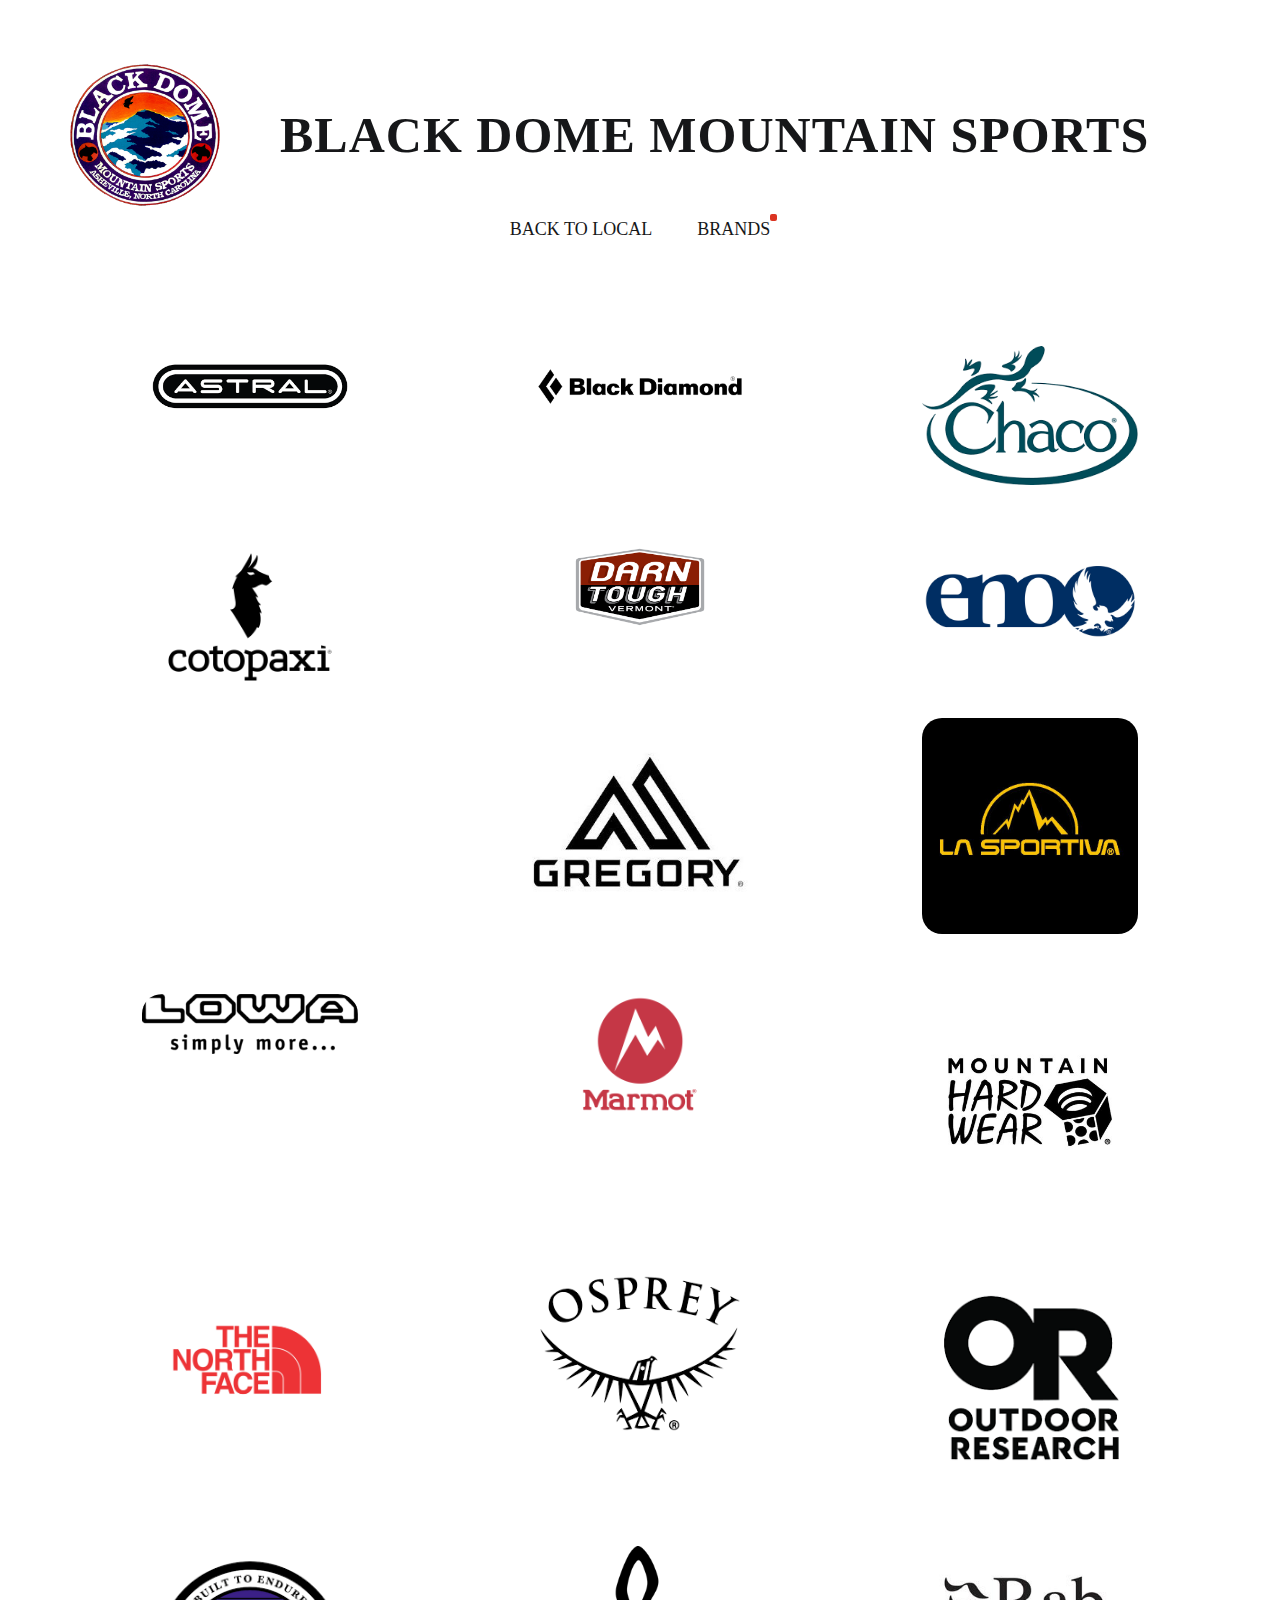
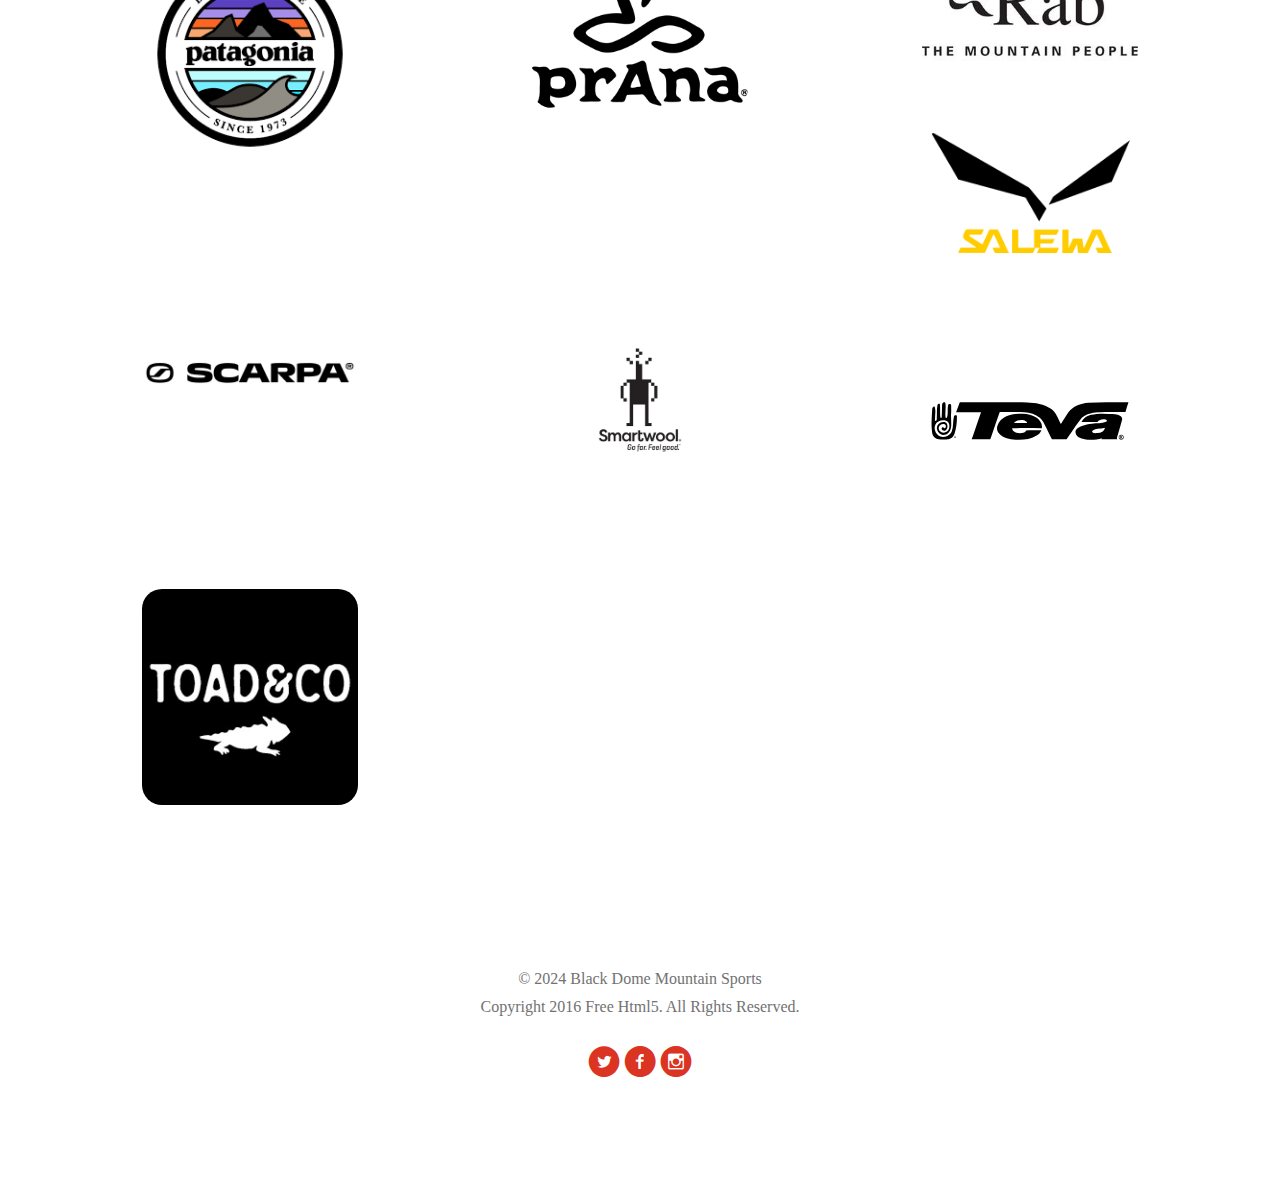
<file: brands.html>
<meta name="keywords" content="Black Dome, Black Dome Mountain Sports, Camping Store, Outdoor Equiptment, Outdoor, Outfitter, Camping, Gear, Apparel">
<meta name="author" content="Lorenz Hoover">
<title>Black Dome Mountain Sports &dash; Official Website</title>

<!-- 
//////////////////////////////////////////////////////

HTML5
DESIGNED & DEVELOPED by Lorenz Hoover & FREEHTML5.CO

Email: 			lorenzhoover60@gmail.com

//////////////////////////////////////////////////////
 -->

 <!-- neos credit rules https://freehtml5.co/faq/-->

<!-- Facebook and Twitter integration -->

<meta property="og:title" content=""/>
<meta property="og:image" content=""/>
<meta property="og:url" content=""/>
<meta property="og:site_name" content=""/>
<meta property="og:description" content=""/>
<meta name="twitter:title" content="" />
<meta name="twitter:image" content="" />
<meta name="twitter:url" content="" />
<meta name="twitter:card" content="" />



<!-- Place favicon.ico and apple-touch-icon.png in the root directory -->
<link rel="shortcut icon" href="images/favicon2.ico">


<!-- Animate.css -->
<link rel="stylesheet" href="css/animate.css">
<!-- Icomoon Icon Fonts-->
<link rel="stylesheet" href="css/icomoon.css">
<!-- Bootstrap  -->
<link rel="stylesheet" href="css/bootstrap.css">
<!-- Owl Carousel -->
<link rel="stylesheet" href="css/owl.carousel.min.css">
<link rel="stylesheet" href="css/owl.theme.default.min.css">

<!-- all the stylesheets above need to be adapted to blackdome-->

<link rel="stylesheet" href="css/style.css">


<!-- Modernizr JS -->
<script src="js/modernizr-2.6.2.min.js"></script>
<!-- FOR IE9 below -->
<!--[if lt IE 9]>
<script src="js/respond.min.js"></script>
<![endif]-->
</head>
<!-- Head End-->

<body>
<header>
    <div class="container text-center">
        <div class="fh5co-navbar-brand">
            <img src="images/logo_header.png" alt="blackdome logo">
            <a class="fh5co-logo" href="index.html">Black Dome Mountain Sports</a>
        </div>
        <nav id="fh5co-main-nav" role="navigation">
            <ul>
                <li><a href="links.html">Back to Local</a></li>
                <li><a href="brands.html" class="active">Brands</a></li>
            </ul>
        </nav>
    </div>
</header>


<div id="fh5co-work-section">
    <div class="container">
        <div class="row text-center">
            <div class="col-md-4 col-sm-6">
                <div class="fh5co-grid-work">
                    <div class="work-holder">
                        <a href="#"><img src="images/brands/astral.png" alt="Work"></a>
                        <a href="https://blackdome.locally.com/search/astral/activities/depts?location=Asheville+NC&store=11501&sort=pop" class="inner-overlay" target="_blank"><i class="icon-shop"></i></a>
                    </div>
                    <div class="desc">
                        <h3><a href="#"></a></h3>
                        <span></span>
                    </div>
                </div>
            </div>
            <div class="col-md-4 col-sm-6">
                <div class="fh5co-grid-work">
                    <div class="work-holder">
                        <a href="#"><img src="images/brands/blackdiamond.png" alt="Work"></a>
                        <a href="https://blackdome.locally.com/search/black-diamond/activities/depts?location=Asheville+NC&store=11501&sort=pop" class="inner-overlay" target="_blank"><i class="icon-shop"></i></a>
                    </div>
                    <div class="desc">
                        <h3><a href="#"></a></h3>
                        <span></span>
                    </div>
                </div>
            </div>
            <div class="col-md-4 col-sm-6">
                <div class="fh5co-grid-work">
                    <div class="work-holder">
                        <a href="#"><img src="images/brands/chaco.png" alt="Work"></a>
                        <a href="https://blackdome.locally.com/search/chaco/activities/depts?location=Asheville+NC&store=11501&sort=pop" class="inner-overlay" target="_blank"><i class="icon-shop"></i></a>
                    </div>
                    <div class="desc">
                        <h3><a href="#"></a></h3>
                        <span></span>
                    </div>
                </div>
            </div>
            <div class="col-md-4 col-sm-6">
                <div class="fh5co-grid-work">
                    <div class="work-holder">
                        <a href="#"><img src="images/brands/cotopaxi.png" alt="Work"></a>
                        <a href="https://blackdome.locally.com/search/cotopaxi/activities/depts?location=Asheville+NC&store=11501&sort=pop" class="inner-overlay" target="_blank"><i class="icon-shop"></i></a>
                    </div>
                    <div class="desc">
                        <h3><a href="#"></a></h3>
                        <span></span>
                    </div>
                </div>
            </div>
            <div class="col-md-4 col-sm-6">
                <div class="fh5co-grid-work">
                    <div class="work-holder">
                        <a href="#"><img src="images/brands/darntough.png" alt="Work"></a>
                        <a href="https://blackdome.locally.com/search/darn-tough/activities/depts?location=Asheville+NC&store=11501&sort=pop" class="inner-overlay" target="_blank"><i class="icon-shop"></i></a>
                    </div>
                    <div class="desc">
                        <h3><a href="#"></a></h3>
                        <span></span>
                    </div>
                </div>
            </div>
            <div class="col-md-4 col-sm-6">
                <div class="fh5co-grid-work">
                    <div class="work-holder">
                        <a href="#"><img src="images/brands/eno.webp" alt="Work"></a>
                        <a href="https://blackdome.locally.com/search/eagles-nest-outfitters/activities/depts?location=Asheville+NC&store=11501&sort=pop" class="inner-overlay" target="_blank"><i class="icon-shop"></i></a>
                    </div>
                    <div class="desc">
                        <h3><a href="#"></a></h3>
                        <span></span>
                    </div>
                </div>
            </div>
            <div class="col-md-4 col-sm-6">
                <div class="fh5co-grid-work">
                    <div class="work-holder">
                        <a href="#"><img src="images/brands/gregory.jpg" alt="Work"></a>
                        <a href="https://blackdome.locally.com/search/gregory/activities/depts?location=Asheville+NC&store=11501&sort=pop" class="inner-overlay" target="_blank"><i class="icon-shop"></i></a>
                    </div>
                    <div class="desc">
                        <h3><a href="#"></a></h3>
                        <span></span>
                    </div>
                </div>
            </div>
            <div class="col-md-4 col-sm-6">
                <div class="fh5co-grid-work">
                    <div class="work-holder">
                        <a href="#"><img src="images/brands/lasportiva.jpg" alt="Work"></a>
                        <a href="https://blackdome.locally.com/search/la-sportiva/activities/depts?location=Asheville+NC&store=11501&sort=pop" class="inner-overlay" target="_blank"><i class="icon-shop"></i></a>
                    </div>
                    <div class="desc">
                        <h3><a href="#"></a></h3>
                        <span></span>
                    </div>
                </div>
            </div>
            <div class="col-md-4 col-sm-6">
                <div class="fh5co-grid-work">
                    <div class="work-holder">
                        <a href="#"><img src="images/brands/lowa.png" alt="Work"></a>
                        <a href="https://blackdome.locally.com/search/lowa-boots/activities/depts?location=Asheville+NC&store=11501&sort=pop" class="inner-overlay" target="_blank"><i class="icon-shop"></i></a>
                    </div>
                    <div class="desc">
                        <h3><a href="#"></a></h3>
                        <span></span>
                    </div>
                </div>
            </div>
            <div class="col-md-4 col-sm-6">
                <div class="fh5co-grid-work">
                    <div class="work-holder">
                        <a href="#"><img src="images/brands/marmot.png" alt="Work"></a>
                        <a href="https://blackdome.locally.com/search/marmot/activities/depts?location=Asheville+NC&store=11501&sort=pop" class="inner-overlay" target="_blank"><i class="icon-shop"></i></a>
                    </div>
                    <div class="desc">
                        <h3><a href="#"></a></h3>
                        <span></span>
                    </div>
                </div>
            </div>
            <div class="col-md-4 col-sm-6">
                <div class="fh5co-grid-work">
                    <div class="work-holder">
                        <a href="#"><img src="images/brands/MountainHardware.jpg" alt="Work"></a>
                        <a href="https://blackdome.locally.com/search/mountain-hardwear/activities/depts?location=Asheville+NC&store=11501&sort=pop" class="inner-overlay" target="_blank"><i class="icon-shop"></i></a>
                    </div>
                    <div class="desc">
                        <h3><a href="#"></a></h3>
                        <span></span>
                    </div>
                </div>
            </div>
            <div class="col-md-4 col-sm-6">
                <div class="fh5co-grid-work">
                    <div class="work-holder">
                        <a href="#"><img src="images/brands/northface.jpg" alt="Work"></a>
                        <a href="index.html" class="inner-overlay" target="_blank"><i class="icon-shop"></i></a>
                    </div>
                    <div class="desc">
                        <h3><a href="#"></a></h3>
                        <span></span>
                    </div>
                </div>
            </div>
            <div class="col-md-4 col-sm-6">
                <div class="fh5co-grid-work">
                    <div class="work-holder">
                        <a href="#"><img src="images/brands/osprey.png" alt="Work"></a>
                        <a href="https://blackdome.locally.com/search/osprey-packs/activities/depts?location=Asheville+NC&store=11501&sort=pop" class="inner-overlay" target="_blank"><i class="icon-shop"></i></a>
                    </div>
                    <div class="desc">
                        <h3><a href="#"></a></h3>
                        <span></span>
                    </div>
                </div>
            </div>
            <div class="col-md-4 col-sm-6">
                <div class="fh5co-grid-work">
                    <div class="work-holder">
                        <a href="#"><img src="images/brands/outdoorResearch.png" alt="Work"></a>
                        <a href="https://blackdome.locally.com/search/outdoor-research/activities/depts?location=Asheville+NC&store=11501&sort=pop" class="inner-overlay" target="_blank"><i class="icon-shop"></i></a>
                    </div>
                    <div class="desc">
                        <h3><a href="#"></a></h3>
                        <span></span>
                    </div>
                </div>
            </div>
            <div class="col-md-4 col-sm-6">
                <div class="fh5co-grid-work">
                    <div class="work-holder">
                        <a href="#"><img src="images/brands/patagonia.png" alt="Work"></a>
                        <a href="https://blackdome.locally.com/search/patagonia/activities/depts?location=Asheville+NC&store=11501&sort=pop" class="inner-overlay" target="_blank"><i class="icon-shop"></i></a>
                    </div>
                    <div class="desc">
                        <h3><a href="#"></a></h3>
                        <span></span>
                    </div>
                </div>
            </div>
            <div class="col-md-4 col-sm-6">
                <div class="fh5co-grid-work">
                    <div class="work-holder">
                        <a href="#"><img src="images/brands/prana.png" alt="Work"></a>
                        <a href="https://blackdome.locally.com/search/prana/activities/depts?location=Asheville+NC&store=11501&sort=pop" class="inner-overlay" target="_blank"><i class="icon-shop"></i></a>
                    </div>
                    <div class="desc">
                        <h3><a href="#"></a></h3>
                        <span></span>
                    </div>
                </div>
            </div>
            <div class="col-md-4 col-sm-6">
                <div class="fh5co-grid-work">
                    <div class="work-holder">
                        <a href="#"><img src="images/brands/rab.jpg" alt="Work"></a>
                        <a href="https://blackdome.locally.com/search/rab/activities/depts?location=Asheville+NC&store=11501&sort=pop" class="inner-overlay" target="_blank"><i class="icon-shop"></i></a>
                    </div>
                    <div class="desc">
                        <h3><a href="#"></a></h3>
                        <span></span>
                    </div>
                </div>
            </div>
            <div class="col-md-4 col-sm-6">
                <div class="fh5co-grid-work">
                    <div class="work-holder">
                        <a href="#"><img src="images/brands/Salewa-logo.png" alt="Work"></a>
                        <a href="https://blackdome.locally.com/search/salewa/activities/depts?location=Asheville+NC&store=11501&sort=pop" class="inner-overlay" target="_blank"><i class="icon-shop"></i></a>
                    </div>
                    <div class="desc">
                        <h3><a href="#"></a></h3>
                        <span></span>
                    </div>
                </div>
            </div>
            <div class="col-md-4 col-sm-6">
                <div class="fh5co-grid-work">
                    <div class="work-holder">
                        <a href="#"><img src="images/brands/scarpa.png" alt="Work"></a>
                        <a href="https://blackdome.locally.com/search/scarpa/activities/depts?location=Asheville+NC&store=11501&sort=pop" class="inner-overlay" target="_blank"><i class="icon-shop"></i></a>
                    </div>
                    <div class="desc">
                        <h3><a href="#"></a></h3>
                        <span></span>
                    </div>
                </div>
            </div>
            <div class="col-md-4 col-sm-6">
                <div class="fh5co-grid-work">
                    <div class="work-holder">
                        <a href="#"><img src="images/brands/smartwool.webp" alt="Work"></a>
                        <a href="https://blackdome.locally.com/search/smartwool/activities/depts?location=Asheville+NC&store=11501&sort=pop" class="inner-overlay" target="_blank"><i class="icon-shop"></i></a>
                    </div>
                    <div class="desc">
                        <h3><a href="#"></a></h3>
                        <span></span>
                    </div>
                </div>
            </div>
            <div class="col-md-4 col-sm-6">
                <div class="fh5co-grid-work">
                    <div class="work-holder">
                        <a href="#"><img src="images/brands/teva.svg" alt="Work"></a>
                        <a href="https://blackdome.locally.com/search/teva/activities/depts?location=Asheville+NC&store=11501&sort=pop" class="inner-overlay" target="_blank"><i class="icon-shop"></i></a>
                    </div>
                    <div class="desc">
                        <h3><a href="#"></a></h3>
                        <span></span>
                    </div>
                </div>
            </div>
            <div class="col-md-4 col-sm-6">
                <div class="fh5co-grid-work">
                    <div class="work-holder">
                        <a href="#"><img src="images/brands/toad.png" alt="Work"></a>
                        <a href="https://blackdome.locally.com/search/toadco/activities/depts?location=Asheville+NC&store=11501&sort=pop" class="inner-overlay" target="_blank"><i class="icon-shop"></i></a>
                    </div>
                    <div class="desc">
                        <h3><a href="#"></a></h3>
                        <span></span>
                    </div>
                </div>
            </div>
            
        </div>
    </div>
</div>
<footer>
    <div id="footer" class="fh5co-border-line">
        <div class="container">
            <div class="row">
                <div class="col-md-8 col-md-offset-2 text-center">
                    <p>&copy; 2024 Black Dome Mountain Sports <br>Copyright 2016 Free Html5. All Rights Reserved. </br></p>
                    <p class="fh5co-social-icons">
                        <a href="https://twitter.com/BlackDomeMtn" target="_blank"><i class="icon-twitter-with-circle"></i></a>
                        <a href="https://www.facebook.com/blackdome/" target="_blank"><i class="icon-facebook-with-circle"></i></a>
                        <a href="https://www.instagram.com/blackdomesmtns/" target="_blank"><i class="icon-instagram-with-circle"></i></a>
                    </p>
                </div>
            </div>
        </div>
    </div>
</footer>

<!-- jQuery -->
<script src="js/jquery.min.js"></script>
<!-- jQuery Easing -->
<script src="js/jquery.easing.1.3.js"></script>
<!-- Bootstrap -->
<script src="js/bootstrap.min.js"></script>
<!-- Waypoints -->
<script src="js/jquery.waypoints.min.js"></script>
<!-- Owl carousel -->
<script src="js/owl.carousel.min.js"></script>
<!-- Stellar -->
<script src="js/jquery.stellar.min.js"></script>

<!-- Main JS (Do not remove) -->
<script src="js/main.js"></script>

</body>
</html>
</file>
<file: css/icomoon.css>
@font-face {
    font-family: 'icomoon';
    src:    url('fonts/icomoon.eot?1oniuf');
    src:    url('fonts/icomoon.eot?1oniuf#iefix') format('embedded-opentype'),
        url('fonts/icomoon.ttf?1oniuf') format('truetype'),
        url('fonts/icomoon.woff?1oniuf') format('woff'),
        url('fonts/icomoon.svg?1oniuf#icomoon') format('svg');
    font-weight: normal;
    font-style: normal;
}

[class^="icon-"], [class*=" icon-"] {
    /* use !important to prevent issues with browser extensions that change fonts */
    font-family: 'icomoon' !important;
    speak: none;
    font-style: normal;
    font-weight: normal;
    font-variant: normal;
    text-transform: none;
    line-height: 1;

    /* Better Font Rendering =========== */
    -webkit-font-smoothing: antialiased;
    -moz-osx-font-smoothing: grayscale;
}

.icon-mobile:before {
    content: "\e000";
}
.icon-laptop:before {
    content: "\e001";
}
.icon-desktop:before {
    content: "\e002";
}
.icon-tablet:before {
    content: "\e003";
}
.icon-phone:before {
    content: "\e004";
}
.icon-document:before {
    content: "\e005";
}
.icon-documents:before {
    content: "\e006";
}
.icon-search:before {
    content: "\e007";
}
.icon-clipboard:before {
    content: "\e008";
}
.icon-newspaper:before {
    content: "\e009";
}
.icon-notebook:before {
    content: "\e00a";
}
.icon-book-open:before {
    content: "\e00b";
}
.icon-browser:before {
    content: "\e00c";
}
.icon-calendar:before {
    content: "\e00d";
}
.icon-presentation:before {
    content: "\e00e";
}
.icon-picture:before {
    content: "\e00f";
}
.icon-pictures:before {
    content: "\e010";
}
.icon-video:before {
    content: "\e011";
}
.icon-camera:before {
    content: "\e012";
}
.icon-printer:before {
    content: "\e013";
}
.icon-toolbox:before {
    content: "\e014";
}
.icon-briefcase:before {
    content: "\e015";
}
.icon-wallet:before {
    content: "\e016";
}
.icon-gift:before {
    content: "\e017";
}
.icon-bargraph:before {
    content: "\e018";
}
.icon-grid:before {
    content: "\e019";
}
.icon-expand:before {
    content: "\e01a";
}
.icon-focus:before {
    content: "\e01b";
}
.icon-edit:before {
    content: "\e01c";
}
.icon-adjustments:before {
    content: "\e01d";
}
.icon-ribbon:before {
    content: "\e01e";
}
.icon-hourglass:before {
    content: "\e01f";
}
.icon-lock:before {
    content: "\e020";
}
.icon-megaphone:before {
    content: "\e021";
}
.icon-shield:before {
    content: "\e022";
}
.icon-trophy:before {
    content: "\e023";
}
.icon-flag:before {
    content: "\e024";
}
.icon-map:before {
    content: "\e025";
}
.icon-puzzle:before {
    content: "\e026";
}
.icon-basket:before {
    content: "\e027";
}
.icon-envelope:before {
    content: "\e028";
}
.icon-streetsign:before {
    content: "\e029";
}
.icon-telescope:before {
    content: "\e02a";
}
.icon-gears:before {
    content: "\e02b";
}
.icon-key:before {
    content: "\e02c";
}
.icon-paperclip:before {
    content: "\e02d";
}
.icon-attachment:before {
    content: "\e02e";
}
.icon-pricetags:before {
    content: "\e02f";
}
.icon-lightbulb:before {
    content: "\e030";
}
.icon-layers:before {
    content: "\e031";
}
.icon-pencil:before {
    content: "\e032";
}
.icon-tools:before {
    content: "\e033";
}
.icon-tools-2:before {
    content: "\e034";
}
.icon-scissors:before {
    content: "\e035";
}
.icon-paintbrush:before {
    content: "\e036";
}
.icon-magnifying-glass:before {
    content: "\e037";
}
.icon-circle-compass:before {
    content: "\e038";
}
.icon-linegraph:before {
    content: "\e039";
}
.icon-mic:before {
    content: "\e03a";
}
.icon-strategy:before {
    content: "\e03b";
}
.icon-beaker:before {
    content: "\e03c";
}
.icon-caution:before {
    content: "\e03d";
}
.icon-recycle:before {
    content: "\e03e";
}
.icon-anchor:before {
    content: "\e03f";
}
.icon-profile-male:before {
    content: "\e040";
}
.icon-profile-female:before {
    content: "\e041";
}
.icon-bike:before {
    content: "\e042";
}
.icon-wine:before {
    content: "\e043";
}
.icon-hotairballoon:before {
    content: "\e044";
}
.icon-globe:before {
    content: "\e045";
}
.icon-genius:before {
    content: "\e046";
}
.icon-map-pin:before {
    content: "\e047";
}
.icon-dial:before {
    content: "\e048";
}
.icon-chat:before {
    content: "\e049";
}
.icon-heart:before {
    content: "\e04a";
}
.icon-cloud:before {
    content: "\e04b";
}
.icon-upload:before {
    content: "\e04c";
}
.icon-download:before {
    content: "\e04d";
}
.icon-target:before {
    content: "\e04e";
}
.icon-hazardous:before {
    content: "\e04f";
}
.icon-piechart:before {
    content: "\e050";
}
.icon-speedometer:before {
    content: "\e051";
}
.icon-global:before {
    content: "\e052";
}
.icon-compass:before {
    content: "\e053";
}
.icon-lifesaver:before {
    content: "\e054";
}
.icon-clock:before {
    content: "\e055";
}
.icon-aperture:before {
    content: "\e056";
}
.icon-quote:before {
    content: "\e057";
}
.icon-scope:before {
    content: "\e058";
}
.icon-alarmclock:before {
    content: "\e059";
}
.icon-refresh:before {
    content: "\e05a";
}
.icon-happy:before {
    content: "\e05b";
}
.icon-sad:before {
    content: "\e05c";
}
.icon-facebook:before {
    content: "\e05d";
}
.icon-twitter:before {
    content: "\e05e";
}
.icon-googleplus:before {
    content: "\e05f";
}
.icon-rss:before {
    content: "\e060";
}
.icon-tumblr:before {
    content: "\e061";
}
.icon-linkedin:before {
    content: "\e062";
}
.icon-dribbble:before {
    content: "\e063";
}
.icon-box2:before {
    content: "\ea82";
}
.icon-write:before {
    content: "\ea83";
}
.icon-clock2:before {
    content: "\ea84";
}
.icon-reply2:before {
    content: "\ea85";
}
.icon-reply-all2:before {
    content: "\ea86";
}
.icon-forward2:before {
    content: "\ea87";
}
.icon-flag2:before {
    content: "\ea88";
}
.icon-search2:before {
    content: "\ea89";
}
.icon-trash2:before {
    content: "\ea8a";
}
.icon-envelope2:before {
    content: "\ea8b";
}
.icon-bubble:before {
    content: "\ea8c";
}
.icon-bubbles:before {
    content: "\ea8d";
}
.icon-user2:before {
    content: "\ea8e";
}
.icon-users2:before {
    content: "\ea8f";
}
.icon-cloud2:before {
    content: "\ea90";
}
.icon-download2:before {
    content: "\ea91";
}
.icon-upload2:before {
    content: "\ea92";
}
.icon-rain:before {
    content: "\ea93";
}
.icon-sun:before {
    content: "\ea94";
}
.icon-moon2:before {
    content: "\ea95";
}
.icon-bell2:before {
    content: "\ea96";
}
.icon-folder2:before {
    content: "\ea97";
}
.icon-pin2:before {
    content: "\ea98";
}
.icon-sound2:before {
    content: "\ea99";
}
.icon-microphone:before {
    content: "\ea9a";
}
.icon-camera2:before {
    content: "\ea9b";
}
.icon-image2:before {
    content: "\ea9c";
}
.icon-cog2:before {
    content: "\ea9d";
}
.icon-calendar2:before {
    content: "\ea9e";
}
.icon-book2:before {
    content: "\ea9f";
}
.icon-map-marker:before {
    content: "\eaa0";
}
.icon-store:before {
    content: "\eaa1";
}
.icon-support:before {
    content: "\eaa2";
}
.icon-tag2:before {
    content: "\eaa3";
}
.icon-heart2:before {
    content: "\eaa4";
}
.icon-video-camera:before {
    content: "\eaa5";
}
.icon-trophy2:before {
    content: "\eaa6";
}
.icon-cart:before {
    content: "\eaa7";
}
.icon-eye2:before {
    content: "\eaa8";
}
.icon-cancel:before {
    content: "\eaa9";
}
.icon-chart:before {
    content: "\eaaa";
}
.icon-target2:before {
    content: "\eaab";
}
.icon-printer2:before {
    content: "\eaac";
}
.icon-location2:before {
    content: "\eaad";
}
.icon-bookmark2:before {
    content: "\eaae";
}
.icon-monitor:before {
    content: "\eaaf";
}
.icon-cross2:before {
    content: "\eab0";
}
.icon-plus2:before {
    content: "\eab1";
}
.icon-left:before {
    content: "\eab2";
}
.icon-up:before {
    content: "\eab3";
}
.icon-browser2:before {
    content: "\eab4";
}
.icon-windows:before {
    content: "\eab5";
}
.icon-switch2:before {
    content: "\eab6";
}
.icon-dashboard:before {
    content: "\eab7";
}
.icon-play:before {
    content: "\eab8";
}
.icon-fast-forward:before {
    content: "\eab9";
}
.icon-next:before {
    content: "\eaba";
}
.icon-refresh2:before {
    content: "\eabb";
}
.icon-film:before {
    content: "\eabc";
}
.icon-home2:before {
    content: "\eabd";
}
.icon-add-to-list:before {
    content: "\e901";
}
.icon-classic-computer:before {
    content: "\e902";
}
.icon-controller-fast-backward:before {
    content: "\e903";
}
.icon-creative-commons-attribution:before {
    content: "\e904";
}
.icon-creative-commons-noderivs:before {
    content: "\e905";
}
.icon-creative-commons-noncommercial-eu:before {
    content: "\e906";
}
.icon-creative-commons-noncommercial-us:before {
    content: "\e907";
}
.icon-creative-commons-public-domain:before {
    content: "\e908";
}
.icon-creative-commons-remix:before {
    content: "\e909";
}
.icon-creative-commons-share:before {
    content: "\e90a";
}
.icon-creative-commons-sharealike:before {
    content: "\e90b";
}
.icon-creative-commons:before {
    content: "\e90c";
}
.icon-document-landscape:before {
    content: "\e90d";
}
.icon-remove-user:before {
    content: "\e90e";
}
.icon-warning:before {
    content: "\e90f";
}
.icon-arrow-bold-down:before {
    content: "\e910";
}
.icon-arrow-bold-left:before {
    content: "\e911";
}
.icon-arrow-bold-right:before {
    content: "\e912";
}
.icon-arrow-bold-up:before {
    content: "\e913";
}
.icon-arrow-down:before {
    content: "\e914";
}
.icon-arrow-left:before {
    content: "\e915";
}
.icon-arrow-long-down:before {
    content: "\e916";
}
.icon-arrow-long-left:before {
    content: "\e917";
}
.icon-arrow-long-right:before {
    content: "\e918";
}
.icon-arrow-long-up:before {
    content: "\e919";
}
.icon-arrow-right:before {
    content: "\e91a";
}
.icon-arrow-up:before {
    content: "\e91b";
}
.icon-arrow-with-circle-down:before {
    content: "\e91c";
}
.icon-arrow-with-circle-left:before {
    content: "\e91d";
}
.icon-arrow-with-circle-right:before {
    content: "\e91e";
}
.icon-arrow-with-circle-up:before {
    content: "\e91f";
}
.icon-bookmark:before {
    content: "\e920";
}
.icon-bookmarks:before {
    content: "\e921";
}
.icon-chevron-down:before {
    content: "\e922";
}
.icon-chevron-left:before {
    content: "\e923";
}
.icon-chevron-right:before {
    content: "\e924";
}
.icon-chevron-small-down:before {
    content: "\e925";
}
.icon-chevron-small-left:before {
    content: "\e926";
}
.icon-chevron-small-right:before {
    content: "\e927";
}
.icon-chevron-small-up:before {
    content: "\e928";
}
.icon-chevron-thin-down:before {
    content: "\e929";
}
.icon-chevron-thin-left:before {
    content: "\e92a";
}
.icon-chevron-thin-right:before {
    content: "\e92b";
}
.icon-chevron-thin-up:before {
    content: "\e92c";
}
.icon-chevron-up:before {
    content: "\e92d";
}
.icon-chevron-with-circle-down:before {
    content: "\e92e";
}
.icon-chevron-with-circle-left:before {
    content: "\e92f";
}
.icon-chevron-with-circle-right:before {
    content: "\e930";
}
.icon-chevron-with-circle-up:before {
    content: "\e931";
}
.icon-cloud3:before {
    content: "\e932";
}
.icon-controller-fast-forward:before {
    content: "\e933";
}
.icon-controller-jump-to-start:before {
    content: "\e934";
}
.icon-controller-next:before {
    content: "\e935";
}
.icon-controller-paus:before {
    content: "\e936";
}
.icon-controller-play:before {
    content: "\e937";
}
.icon-controller-record:before {
    content: "\e938";
}
.icon-controller-stop:before {
    content: "\e939";
}
.icon-controller-volume:before {
    content: "\e93a";
}
.icon-dot-single:before {
    content: "\e93b";
}
.icon-dots-three-horizontal:before {
    content: "\e93c";
}
.icon-dots-three-vertical:before {
    content: "\e93d";
}
.icon-dots-two-horizontal:before {
    content: "\e93e";
}
.icon-dots-two-vertical:before {
    content: "\e93f";
}
.icon-download3:before {
    content: "\e940";
}
.icon-emoji-flirt:before {
    content: "\e941";
}
.icon-flow-branch:before {
    content: "\e942";
}
.icon-flow-cascade:before {
    content: "\e943";
}
.icon-flow-line:before {
    content: "\e944";
}
.icon-flow-parallel:before {
    content: "\e945";
}
.icon-flow-tree:before {
    content: "\e946";
}
.icon-install:before {
    content: "\e947";
}
.icon-layers2:before {
    content: "\e948";
}
.icon-open-book:before {
    content: "\e949";
}
.icon-resize-100:before {
    content: "\e94a";
}
.icon-resize-full-screen:before {
    content: "\e94b";
}
.icon-save:before {
    content: "\e94c";
}
.icon-select-arrows:before {
    content: "\e94d";
}
.icon-sound-mute:before {
    content: "\e94e";
}
.icon-sound:before {
    content: "\e94f";
}
.icon-trash:before {
    content: "\e950";
}
.icon-triangle-down:before {
    content: "\e951";
}
.icon-triangle-left:before {
    content: "\e952";
}
.icon-triangle-right:before {
    content: "\e953";
}
.icon-triangle-up:before {
    content: "\e954";
}
.icon-uninstall:before {
    content: "\e955";
}
.icon-upload-to-cloud:before {
    content: "\e956";
}
.icon-upload3:before {
    content: "\e957";
}
.icon-add-user:before {
    content: "\e958";
}
.icon-address:before {
    content: "\e959";
}
.icon-adjust:before {
    content: "\e95a";
}
.icon-air:before {
    content: "\e95b";
}
.icon-aircraft-landing:before {
    content: "\e95c";
}
.icon-aircraft-take-off:before {
    content: "\e95d";
}
.icon-aircraft:before {
    content: "\e95e";
}
.icon-align-bottom:before {
    content: "\e95f";
}
.icon-align-horizontal-middle:before {
    content: "\e960";
}
.icon-align-left:before {
    content: "\e961";
}
.icon-align-right:before {
    content: "\e962";
}
.icon-align-top:before {
    content: "\e963";
}
.icon-align-vertical-middle:before {
    content: "\e964";
}
.icon-archive:before {
    content: "\e965";
}
.icon-area-graph:before {
    content: "\e966";
}
.icon-attachment2:before {
    content: "\e967";
}
.icon-awareness-ribbon:before {
    content: "\e968";
}
.icon-back-in-time:before {
    content: "\e969";
}
.icon-back:before {
    content: "\e96a";
}
.icon-bar-graph:before {
    content: "\e96b";
}
.icon-battery:before {
    content: "\e96c";
}
.icon-beamed-note:before {
    content: "\e96d";
}
.icon-bell:before {
    content: "\e96e";
}
.icon-blackboard:before {
    content: "\e96f";
}
.icon-block:before {
    content: "\e970";
}
.icon-book:before {
    content: "\e971";
}
.icon-bowl:before {
    content: "\e972";
}
.icon-box:before {
    content: "\e973";
}
.icon-briefcase2:before {
    content: "\e974";
}
.icon-browser3:before {
    content: "\e975";
}
.icon-brush:before {
    content: "\e976";
}
.icon-bucket:before {
    content: "\e977";
}
.icon-cake:before {
    content: "\e978";
}
.icon-calculator:before {
    content: "\e979";
}
.icon-calendar3:before {
    content: "\e97a";
}
.icon-camera3:before {
    content: "\e97b";
}
.icon-ccw:before {
    content: "\e97c";
}
.icon-chat2:before {
    content: "\e97d";
}
.icon-check:before {
    content: "\e97e";
}
.icon-circle-with-cross:before {
    content: "\e97f";
}
.icon-circle-with-minus:before {
    content: "\e980";
}
.icon-circle-with-plus:before {
    content: "\e981";
}
.icon-circle:before {
    content: "\e982";
}
.icon-circular-graph:before {
    content: "\e983";
}
.icon-clapperboard:before {
    content: "\e984";
}
.icon-clipboard2:before {
    content: "\e985";
}
.icon-clock3:before {
    content: "\e986";
}
.icon-code:before {
    content: "\e987";
}
.icon-cog:before {
    content: "\e988";
}
.icon-colours:before {
    content: "\e989";
}
.icon-compass2:before {
    content: "\e98a";
}
.icon-copy:before {
    content: "\e98b";
}
.icon-credit-card:before {
    content: "\e98c";
}
.icon-credit:before {
    content: "\e98d";
}
.icon-cross:before {
    content: "\e98e";
}
.icon-cup:before {
    content: "\e98f";
}
.icon-cw:before {
    content: "\e990";
}
.icon-cycle:before {
    content: "\e991";
}
.icon-database:before {
    content: "\e992";
}
.icon-dial-pad:before {
    content: "\e993";
}
.icon-direction:before {
    content: "\e994";
}
.icon-document2:before {
    content: "\e995";
}
.icon-documents2:before {
    content: "\e996";
}
.icon-drink:before {
    content: "\e997";
}
.icon-drive:before {
    content: "\e998";
}
.icon-drop:before {
    content: "\e999";
}
.icon-edit2:before {
    content: "\e99a";
}
.icon-email:before {
    content: "\e99b";
}
.icon-emoji-happy:before {
    content: "\e99c";
}
.icon-emoji-neutral:before {
    content: "\e99d";
}
.icon-emoji-sad:before {
    content: "\e99e";
}
.icon-erase:before {
    content: "\e99f";
}
.icon-eraser:before {
    content: "\e9a0";
}
.icon-export:before {
    content: "\e9a1";
}
.icon-eye:before {
    content: "\e9a2";
}
.icon-feather:before {
    content: "\e9a3";
}
.icon-flag3:before {
    content: "\e9a4";
}
.icon-flash:before {
    content: "\e9a5";
}
.icon-flashlight:before {
    content: "\e9a6";
}
.icon-flat-brush:before {
    content: "\e9a7";
}
.icon-folder-images:before {
    content: "\e9a8";
}
.icon-folder-music:before {
    content: "\e9a9";
}
.icon-folder-video:before {
    content: "\e9aa";
}
.icon-folder:before {
    content: "\e9ab";
}
.icon-forward:before {
    content: "\e9ac";
}
.icon-funnel:before {
    content: "\e9ad";
}
.icon-game-controller:before {
    content: "\e9ae";
}
.icon-gauge:before {
    content: "\e9af";
}
.icon-globe2:before {
    content: "\e9b0";
}
.icon-graduation-cap:before {
    content: "\e9b1";
}
.icon-grid2:before {
    content: "\e9b2";
}
.icon-hair-cross:before {
    content: "\e9b3";
}
.icon-hand:before {
    content: "\e9b4";
}
.icon-heart-outlined:before {
    content: "\e9b5";
}
.icon-heart3:before {
    content: "\e9b6";
}
.icon-help-with-circle:before {
    content: "\e9b7";
}
.icon-help:before {
    content: "\e9b8";
}
.icon-home:before {
    content: "\e9b9";
}
.icon-hour-glass:before {
    content: "\e9ba";
}
.icon-image-inverted:before {
    content: "\e9bb";
}
.icon-image:before {
    content: "\e9bc";
}
.icon-images:before {
    content: "\e9bd";
}
.icon-inbox:before {
    content: "\e9be";
}
.icon-infinity:before {
    content: "\e9bf";
}
.icon-info-with-circle:before {
    content: "\e9c0";
}
.icon-info:before {
    content: "\e9c1";
}
.icon-key2:before {
    content: "\e9c2";
}
.icon-keyboard:before {
    content: "\e9c3";
}
.icon-lab-flask:before {
    content: "\e9c4";
}
.icon-landline:before {
    content: "\e9c5";
}
.icon-language:before {
    content: "\e9c6";
}
.icon-laptop2:before {
    content: "\e9c7";
}
.icon-leaf:before {
    content: "\e9c8";
}
.icon-level-down:before {
    content: "\e9c9";
}
.icon-level-up:before {
    content: "\e9ca";
}
.icon-lifebuoy:before {
    content: "\e9cb";
}
.icon-light-bulb:before {
    content: "\e9cc";
}
.icon-light-down:before {
    content: "\e9cd";
}
.icon-light-up:before {
    content: "\e9ce";
}
.icon-line-graph:before {
    content: "\e9cf";
}
.icon-link:before {
    content: "\e9d0";
}
.icon-list:before {
    content: "\e9d1";
}
.icon-location-pin:before {
    content: "\e9d2";
}
.icon-location:before {
    content: "\e9d3";
}
.icon-lock-open:before {
    content: "\e9d4";
}
.icon-lock2:before {
    content: "\e9d5";
}
.icon-log-out:before {
    content: "\e9d6";
}
.icon-login:before {
    content: "\e9d7";
}
.icon-loop:before {
    content: "\e9d8";
}
.icon-magnet:before {
    content: "\e9d9";
}
.icon-magnifying-glass2:before {
    content: "\e9da";
}
.icon-mail:before {
    content: "\e9db";
}
.icon-man:before {
    content: "\e9dc";
}
.icon-map2:before {
    content: "\e9dd";
}
.icon-mask:before {
    content: "\e9de";
}
.icon-medal:before {
    content: "\e9df";
}
.icon-megaphone2:before {
    content: "\e9e0";
}
.icon-menu:before {
    content: "\e9e1";
}
.icon-message:before {
    content: "\e9e2";
}
.icon-mic2:before {
    content: "\e9e3";
}
.icon-minus:before {
    content: "\e9e4";
}
.icon-mobile2:before {
    content: "\e9e5";
}
.icon-modern-mic:before {
    content: "\e9e6";
}
.icon-moon:before {
    content: "\e9e7";
}
.icon-mouse:before {
    content: "\e9e8";
}
.icon-music:before {
    content: "\e9e9";
}
.icon-network:before {
    content: "\e9ea";
}
.icon-new-message:before {
    content: "\e9eb";
}
.icon-new:before {
    content: "\e9ec";
}
.icon-news:before {
    content: "\e9ed";
}
.icon-note:before {
    content: "\e9ee";
}
.icon-notification:before {
    content: "\e9ef";
}
.icon-old-mobile:before {
    content: "\e9f0";
}
.icon-old-phone:before {
    content: "\e9f1";
}
.icon-palette:before {
    content: "\e9f2";
}
.icon-paper-plane:before {
    content: "\e9f3";
}
.icon-pencil2:before {
    content: "\e9f4";
}
.icon-phone2:before {
    content: "\e9f5";
}
.icon-pie-chart:before {
    content: "\e9f6";
}
.icon-pin:before {
    content: "\e9f7";
}
.icon-plus:before {
    content: "\e9f8";
}
.icon-popup:before {
    content: "\e9f9";
}
.icon-power-plug:before {
    content: "\e9fa";
}
.icon-price-ribbon:before {
    content: "\e9fb";
}
.icon-price-tag:before {
    content: "\e9fc";
}
.icon-print:before {
    content: "\e9fd";
}
.icon-progress-empty:before {
    content: "\e9fe";
}
.icon-progress-full:before {
    content: "\e9ff";
}
.icon-progress-one:before {
    content: "\ea00";
}
.icon-progress-two:before {
    content: "\ea01";
}
.icon-publish:before {
    content: "\ea02";
}
.icon-quote2:before {
    content: "\ea03";
}
.icon-radio:before {
    content: "\ea04";
}
.icon-reply-all:before {
    content: "\ea05";
}
.icon-reply:before {
    content: "\ea06";
}
.icon-retweet:before {
    content: "\ea07";
}
.icon-rocket:before {
    content: "\ea08";
}
.icon-round-brush:before {
    content: "\ea09";
}
.icon-rss2:before {
    content: "\ea0a";
}
.icon-ruler:before {
    content: "\ea0b";
}
.icon-scissors2:before {
    content: "\ea0c";
}
.icon-share-alternitive:before {
    content: "\ea0d";
}
.icon-share:before {
    content: "\ea0e";
}
.icon-shareable:before {
    content: "\ea0f";
}
.icon-shield2:before {
    content: "\ea10";
}
.icon-shop:before {
    content: "\ea11";
}
.icon-shopping-bag:before {
    content: "\ea12";
}
.icon-shopping-basket:before {
    content: "\ea13";
}
.icon-shopping-cart:before {
    content: "\ea14";
}
.icon-shuffle:before {
    content: "\ea15";
}
.icon-signal:before {
    content: "\ea16";
}
.icon-sound-mix:before {
    content: "\ea17";
}
.icon-sports-club:before {
    content: "\ea18";
}
.icon-spreadsheet:before {
    content: "\ea19";
}
.icon-squared-cross:before {
    content: "\ea1a";
}
.icon-squared-minus:before {
    content: "\ea1b";
}
.icon-squared-plus:before {
    content: "\ea1c";
}
.icon-star-outlined:before {
    content: "\ea1d";
}
.icon-star:before {
    content: "\ea1e";
}
.icon-stopwatch:before {
    content: "\ea1f";
}
.icon-suitcase:before {
    content: "\ea20";
}
.icon-swap:before {
    content: "\ea21";
}
.icon-sweden:before {
    content: "\ea22";
}
.icon-switch:before {
    content: "\ea23";
}
.icon-tablet2:before {
    content: "\ea24";
}
.icon-tag:before {
    content: "\ea25";
}
.icon-text-document-inverted:before {
    content: "\ea26";
}
.icon-text-document:before {
    content: "\ea27";
}
.icon-text:before {
    content: "\ea28";
}
.icon-thermometer:before {
    content: "\ea29";
}
.icon-thumbs-down:before {
    content: "\ea2a";
}
.icon-thumbs-up:before {
    content: "\ea2b";
}
.icon-thunder-cloud:before {
    content: "\ea2c";
}
.icon-ticket:before {
    content: "\ea2d";
}
.icon-time-slot:before {
    content: "\ea2e";
}
.icon-tools2:before {
    content: "\ea2f";
}
.icon-traffic-cone:before {
    content: "\ea30";
}
.icon-tree:before {
    content: "\ea31";
}
.icon-trophy3:before {
    content: "\ea32";
}
.icon-tv:before {
    content: "\ea33";
}
.icon-typing:before {
    content: "\ea34";
}
.icon-unread:before {
    content: "\ea35";
}
.icon-untag:before {
    content: "\ea36";
}
.icon-user:before {
    content: "\ea37";
}
.icon-users:before {
    content: "\ea38";
}
.icon-v-card:before {
    content: "\ea39";
}
.icon-video2:before {
    content: "\ea3a";
}
.icon-vinyl:before {
    content: "\ea3b";
}
.icon-voicemail:before {
    content: "\ea3c";
}
.icon-wallet2:before {
    content: "\ea3d";
}
.icon-water:before {
    content: "\ea3e";
}
.icon-500px-with-circle:before {
    content: "\ea3f";
}
.icon-500px:before {
    content: "\ea40";
}
.icon-basecamp:before {
    content: "\ea41";
}
.icon-behance:before {
    content: "\ea42";
}
.icon-creative-cloud:before {
    content: "\ea43";
}
.icon-dropbox:before {
    content: "\ea44";
}
.icon-evernote:before {
    content: "\ea45";
}
.icon-flattr:before {
    content: "\ea46";
}
.icon-foursquare:before {
    content: "\ea47";
}
.icon-google-drive:before {
    content: "\ea48";
}
.icon-google-hangouts:before {
    content: "\ea49";
}
.icon-grooveshark:before {
    content: "\ea4a";
}
.icon-icloud:before {
    content: "\ea4b";
}
.icon-mixi:before {
    content: "\ea4c";
}
.icon-onedrive:before {
    content: "\ea4d";
}
.icon-paypal:before {
    content: "\ea4e";
}
.icon-picasa:before {
    content: "\ea4f";
}
.icon-qq:before {
    content: "\ea50";
}
.icon-rdio-with-circle:before {
    content: "\ea51";
}
.icon-renren:before {
    content: "\ea52";
}
.icon-scribd:before {
    content: "\ea53";
}
.icon-sina-weibo:before {
    content: "\ea54";
}
.icon-skype-with-circle:before {
    content: "\ea55";
}
.icon-skype:before {
    content: "\ea56";
}
.icon-slideshare:before {
    content: "\ea57";
}
.icon-smashing:before {
    content: "\ea58";
}
.icon-soundcloud:before {
    content: "\ea59";
}
.icon-spotify-with-circle:before {
    content: "\ea5a";
}
.icon-spotify:before {
    content: "\ea5b";
}
.icon-swarm:before {
    content: "\ea5c";
}
.icon-vine-with-circle:before {
    content: "\ea5d";
}
.icon-vine:before {
    content: "\ea5e";
}
.icon-vk-alternitive:before {
    content: "\ea5f";
}
.icon-vk-with-circle:before {
    content: "\ea60";
}
.icon-vk:before {
    content: "\ea61";
}
.icon-xing-with-circle:before {
    content: "\ea62";
}
.icon-xing:before {
    content: "\ea63";
}
.icon-yelp:before {
    content: "\ea64";
}
.icon-dribbble-with-circle:before {
    content: "\ea65";
}
.icon-dribbble2:before {
    content: "\ea66";
}
.icon-facebook-with-circle:before {
    content: "\ea67";
}
.icon-facebook2:before {
    content: "\ea68";
}
.icon-flickr-with-circle:before {
    content: "\ea69";
}
.icon-flickr:before {
    content: "\ea6a";
}
.icon-github-with-circle:before {
    content: "\ea6b";
}
.icon-github:before {
    content: "\ea6c";
}
.icon-google-with-circle:before {
    content: "\ea6d";
}
.icon-google:before {
    content: "\ea6e";
}
.icon-instagram-with-circle:before {
    content: "\ea6f";
}
.icon-instagram:before {
    content: "\ea70";
}
.icon-lastfm-with-circle:before {
    content: "\ea71";
}
.icon-lastfm:before {
    content: "\ea72";
}
.icon-linkedin-with-circle:before {
    content: "\ea73";
}
.icon-linkedin2:before {
    content: "\ea74";
}
.icon-pinterest-with-circle:before {
    content: "\ea75";
}
.icon-pinterest:before {
    content: "\ea76";
}
.icon-rdio:before {
    content: "\ea77";
}
.icon-stumbleupon-with-circle:before {
    content: "\ea78";
}
.icon-stumbleupon:before {
    content: "\ea79";
}
.icon-tumblr-with-circle:before {
    content: "\ea7a";
}
.icon-tumblr2:before {
    content: "\ea7b";
}
.icon-twitter-with-circle:before {
    content: "\ea7c";
}
.icon-twitter2:before {
    content: "\ea7d";
}
.icon-vimeo-with-circle:before {
    content: "\ea7e";
}
.icon-vimeo:before {
    content: "\ea7f";
}
.icon-youtube-with-circle:before {
    content: "\ea80";
}
.icon-youtube:before {
    content: "\ea81";
}
.icon-home3:before {
    content: "\eabe";
}
.icon-home22:before {
    content: "\eabf";
}
.icon-home32:before {
    content: "\eac0";
}
.icon-office:before {
    content: "\eac1";
}
.icon-newspaper2:before {
    content: "\eac2";
}
.icon-pencil3:before {
    content: "\eac3";
}
.icon-pencil22:before {
    content: "\eac4";
}
.icon-quill:before {
    content: "\eac5";
}
.icon-pen:before {
    content: "\eac6";
}
.icon-blog:before {
    content: "\eac7";
}
.icon-eyedropper:before {
    content: "\eac8";
}
.icon-droplet:before {
    content: "\eac9";
}
.icon-paint-format:before {
    content: "\eaca";
}
.icon-image3:before {
    content: "\eacb";
}
.icon-images2:before {
    content: "\eacc";
}
.icon-camera4:before {
    content: "\eacd";
}
.icon-headphones:before {
    content: "\eace";
}
.icon-music2:before {
    content: "\eacf";
}
.icon-play2:before {
    content: "\ead0";
}
.icon-film2:before {
    content: "\ead1";
}
.icon-video-camera2:before {
    content: "\ead2";
}
.icon-dice:before {
    content: "\ead3";
}
.icon-pacman:before {
    content: "\ead4";
}
.icon-spades:before {
    content: "\ead5";
}
.icon-clubs:before {
    content: "\ead6";
}
.icon-diamonds:before {
    content: "\ead7";
}
.icon-bullhorn:before {
    content: "\ead8";
}
.icon-connection:before {
    content: "\ead9";
}
.icon-podcast:before {
    content: "\eada";
}
.icon-feed:before {
    content: "\eadb";
}
.icon-mic3:before {
    content: "\eadc";
}
.icon-book3:before {
    content: "\eadd";
}
.icon-books:before {
    content: "\eade";
}
.icon-library:before {
    content: "\eadf";
}
.icon-file-text:before {
    content: "\eae0";
}
.icon-profile:before {
    content: "\eae1";
}
.icon-file-empty:before {
    content: "\eae2";
}
.icon-files-empty:before {
    content: "\eae3";
}
.icon-file-text2:before {
    content: "\eae4";
}
.icon-file-picture:before {
    content: "\eae5";
}
.icon-file-music:before {
    content: "\eae6";
}
.icon-file-play:before {
    content: "\eae7";
}
.icon-file-video:before {
    content: "\eae8";
}
.icon-file-zip:before {
    content: "\eae9";
}
.icon-copy2:before {
    content: "\eaea";
}
.icon-paste:before {
    content: "\eaeb";
}
.icon-stack:before {
    content: "\eaec";
}
.icon-folder3:before {
    content: "\eaed";
}
.icon-folder-open:before {
    content: "\eaee";
}
.icon-folder-plus:before {
    content: "\eaef";
}
.icon-folder-minus:before {
    content: "\eaf0";
}
.icon-folder-download:before {
    content: "\eaf1";
}
.icon-folder-upload:before {
    content: "\eaf2";
}
.icon-price-tag2:before {
    content: "\eaf3";
}
.icon-price-tags:before {
    content: "\eaf4";
}
.icon-barcode:before {
    content: "\eaf5";
}
.icon-qrcode:before {
    content: "\eaf6";
}
.icon-ticket2:before {
    content: "\eaf7";
}
.icon-cart2:before {
    content: "\eaf8";
}
.icon-coin-dollar:before {
    content: "\eaf9";
}
.icon-coin-euro:before {
    content: "\eafa";
}
.icon-coin-pound:before {
    content: "\eafb";
}
.icon-coin-yen:before {
    content: "\eafc";
}
.icon-credit-card2:before {
    content: "\eafd";
}
.icon-calculator2:before {
    content: "\eafe";
}
.icon-lifebuoy2:before {
    content: "\eaff";
}
.icon-phone3:before {
    content: "\eb00";
}
.icon-phone-hang-up:before {
    content: "\eb01";
}
.icon-address-book:before {
    content: "\eb02";
}
.icon-envelop:before {
    content: "\eb03";
}
.icon-pushpin:before {
    content: "\eb04";
}
.icon-location3:before {
    content: "\eb05";
}
.icon-location22:before {
    content: "\eb06";
}
.icon-compass3:before {
    content: "\eb07";
}
.icon-compass22:before {
    content: "\eb08";
}
.icon-map3:before {
    content: "\eb09";
}
.icon-map22:before {
    content: "\eb0a";
}
.icon-history:before {
    content: "\eb0b";
}
.icon-clock4:before {
    content: "\eb0c";
}
.icon-clock22:before {
    content: "\eb0d";
}
.icon-alarm:before {
    content: "\eb0e";
}
.icon-bell3:before {
    content: "\eb0f";
}
.icon-stopwatch2:before {
    content: "\eb10";
}
.icon-calendar4:before {
    content: "\eb11";
}
.icon-printer3:before {
    content: "\eb12";
}
.icon-keyboard2:before {
    content: "\eb13";
}
.icon-display:before {
    content: "\eb14";
}
.icon-laptop3:before {
    content: "\eb15";
}
.icon-mobile3:before {
    content: "\eb16";
}
.icon-mobile22:before {
    content: "\eb17";
}
.icon-tablet3:before {
    content: "\eb18";
}
.icon-tv2:before {
    content: "\eb19";
}
.icon-drawer:before {
    content: "\eb1a";
}
.icon-drawer2:before {
    content: "\eb1b";
}
.icon-box-add:before {
    content: "\eb1c";
}
.icon-box-remove:before {
    content: "\eb1d";
}
.icon-download4:before {
    content: "\eb1e";
}
.icon-upload4:before {
    content: "\eb1f";
}
.icon-floppy-disk:before {
    content: "\eb20";
}
.icon-drive2:before {
    content: "\eb21";
}
.icon-database2:before {
    content: "\eb22";
}
.icon-undo:before {
    content: "\eb23";
}
.icon-redo:before {
    content: "\eb24";
}
.icon-undo2:before {
    content: "\eb25";
}
.icon-redo2:before {
    content: "\eb26";
}
.icon-forward3:before {
    content: "\eb27";
}
.icon-reply3:before {
    content: "\eb28";
}
.icon-bubble2:before {
    content: "\eb29";
}
.icon-bubbles2:before {
    content: "\eb2a";
}
.icon-bubbles22:before {
    content: "\eb2b";
}
.icon-bubble22:before {
    content: "\eb2c";
}
.icon-bubbles3:before {
    content: "\eb2d";
}
.icon-bubbles4:before {
    content: "\eb2e";
}
.icon-user3:before {
    content: "\eb2f";
}
.icon-users3:before {
    content: "\eb30";
}
.icon-user-plus:before {
    content: "\eb31";
}
.icon-user-minus:before {
    content: "\eb32";
}
.icon-user-check:before {
    content: "\eb33";
}
.icon-user-tie:before {
    content: "\eb34";
}
.icon-quotes-left:before {
    content: "\eb35";
}
.icon-quotes-right:before {
    content: "\eb36";
}
.icon-hour-glass2:before {
    content: "\eb37";
}
.icon-spinner:before {
    content: "\eb38";
}
.icon-spinner2:before {
    content: "\eb39";
}
.icon-spinner3:before {
    content: "\eb3a";
}
.icon-spinner4:before {
    content: "\eb3b";
}
.icon-spinner5:before {
    content: "\eb3c";
}
.icon-spinner6:before {
    content: "\eb3d";
}
.icon-spinner7:before {
    content: "\eb3e";
}
.icon-spinner8:before {
    content: "\eb3f";
}
.icon-spinner9:before {
    content: "\eb40";
}
.icon-spinner10:before {
    content: "\eb41";
}
.icon-spinner11:before {
    content: "\eb42";
}
.icon-binoculars:before {
    content: "\eb43";
}
.icon-search3:before {
    content: "\eb44";
}
.icon-zoom-in:before {
    content: "\eb45";
}
.icon-zoom-out:before {
    content: "\eb46";
}
.icon-enlarge:before {
    content: "\eb47";
}
.icon-shrink:before {
    content: "\eb48";
}
.icon-enlarge2:before {
    content: "\eb49";
}
.icon-shrink2:before {
    content: "\eb4a";
}
.icon-key3:before {
    content: "\eb4b";
}
.icon-key22:before {
    content: "\eb4c";
}
.icon-lock3:before {
    content: "\eb4d";
}
.icon-unlocked:before {
    content: "\eb4e";
}
.icon-wrench:before {
    content: "\eb4f";
}
.icon-equalizer:before {
    content: "\eb50";
}
.icon-equalizer2:before {
    content: "\eb51";
}
.icon-cog3:before {
    content: "\eb52";
}
.icon-cogs:before {
    content: "\eb53";
}
.icon-hammer:before {
    content: "\eb54";
}
.icon-magic-wand:before {
    content: "\eb55";
}
.icon-aid-kit:before {
    content: "\eb56";
}
.icon-bug:before {
    content: "\eb57";
}
.icon-pie-chart2:before {
    content: "\eb58";
}
.icon-stats-dots:before {
    content: "\eb59";
}
.icon-stats-bars:before {
    content: "\eb5a";
}
.icon-stats-bars2:before {
    content: "\eb5b";
}
.icon-trophy4:before {
    content: "\eb5c";
}
.icon-gift2:before {
    content: "\eb5d";
}
.icon-glass:before {
    content: "\eb5e";
}
.icon-glass2:before {
    content: "\eb5f";
}
.icon-mug:before {
    content: "\eb60";
}
.icon-spoon-knife:before {
    content: "\eb61";
}
.icon-leaf2:before {
    content: "\eb62";
}
.icon-rocket2:before {
    content: "\eb63";
}
.icon-meter:before {
    content: "\eb64";
}
.icon-meter2:before {
    content: "\eb65";
}
.icon-hammer2:before {
    content: "\eb66";
}
.icon-fire:before {
    content: "\eb67";
}
.icon-lab:before {
    content: "\eb68";
}
.icon-magnet2:before {
    content: "\eb69";
}
.icon-bin:before {
    content: "\eb6a";
}
.icon-bin2:before {
    content: "\eb6b";
}
.icon-briefcase3:before {
    content: "\eb6c";
}
.icon-airplane:before {
    content: "\eb6d";
}
.icon-truck:before {
    content: "\eb6e";
}
.icon-road:before {
    content: "\eb6f";
}
.icon-accessibility:before {
    content: "\eb70";
}
.icon-target3:before {
    content: "\eb71";
}
.icon-shield3:before {
    content: "\eb72";
}
.icon-power:before {
    content: "\eb73";
}
.icon-switch3:before {
    content: "\eb74";
}
.icon-power-cord:before {
    content: "\eb75";
}
.icon-clipboard3:before {
    content: "\eb76";
}
.icon-list-numbered:before {
    content: "\eb77";
}
.icon-list2:before {
    content: "\eb78";
}
.icon-list22:before {
    content: "\eb79";
}
.icon-tree2:before {
    content: "\eb7a";
}
.icon-menu2:before {
    content: "\eb7b";
}
.icon-menu22:before {
    content: "\eb7c";
}
.icon-menu3:before {
    content: "\eb7d";
}
.icon-menu4:before {
    content: "\eb7e";
}
.icon-cloud4:before {
    content: "\eb7f";
}
.icon-cloud-download:before {
    content: "\eb80";
}
.icon-cloud-upload:before {
    content: "\eb81";
}
.icon-cloud-check:before {
    content: "\eb82";
}
.icon-download22:before {
    content: "\eb83";
}
.icon-upload22:before {
    content: "\eb84";
}
.icon-download32:before {
    content: "\eb85";
}
.icon-upload32:before {
    content: "\eb86";
}
.icon-sphere:before {
    content: "\eb87";
}
.icon-earth:before {
    content: "\eb88";
}
.icon-link2:before {
    content: "\eb89";
}
.icon-flag4:before {
    content: "\eb8a";
}
.icon-attachment3:before {
    content: "\eb8b";
}
.icon-eye3:before {
    content: "\eb8c";
}
.icon-eye-plus:before {
    content: "\eb8d";
}
.icon-eye-minus:before {
    content: "\eb8e";
}
.icon-eye-blocked:before {
    content: "\eb8f";
}
.icon-bookmark3:before {
    content: "\eb90";
}
.icon-bookmarks2:before {
    content: "\eb91";
}
.icon-sun2:before {
    content: "\eb92";
}
.icon-contrast:before {
    content: "\eb93";
}
.icon-brightness-contrast:before {
    content: "\eb94";
}
.icon-star-empty:before {
    content: "\eb95";
}
.icon-star-half:before {
    content: "\eb96";
}
.icon-star-full:before {
    content: "\eb97";
}
.icon-heart4:before {
    content: "\eb98";
}
.icon-heart-broken:before {
    content: "\eb99";
}
.icon-man2:before {
    content: "\eb9a";
}
.icon-woman:before {
    content: "\eb9b";
}
.icon-man-woman:before {
    content: "\eb9c";
}
.icon-happy2:before {
    content: "\eb9d";
}
.icon-happy22:before {
    content: "\eb9e";
}
.icon-smile:before {
    content: "\eb9f";
}
.icon-smile2:before {
    content: "\eba0";
}
.icon-tongue:before {
    content: "\eba1";
}
.icon-tongue2:before {
    content: "\eba2";
}
.icon-sad2:before {
    content: "\eba3";
}
.icon-sad22:before {
    content: "\eba4";
}
.icon-wink:before {
    content: "\eba5";
}
.icon-wink2:before {
    content: "\eba6";
}
.icon-grin:before {
    content: "\eba7";
}
.icon-grin2:before {
    content: "\eba8";
}
.icon-cool:before {
    content: "\eba9";
}
.icon-cool2:before {
    content: "\ebaa";
}
.icon-angry:before {
    content: "\ebab";
}
.icon-angry2:before {
    content: "\ebac";
}
.icon-evil:before {
    content: "\ebad";
}
.icon-evil2:before {
    content: "\ebae";
}
.icon-shocked:before {
    content: "\ebaf";
}
.icon-shocked2:before {
    content: "\ebb0";
}
.icon-baffled:before {
    content: "\ebb1";
}
.icon-baffled2:before {
    content: "\ebb2";
}
.icon-confused:before {
    content: "\ebb3";
}
.icon-confused2:before {
    content: "\ebb4";
}
.icon-neutral:before {
    content: "\ebb5";
}
.icon-neutral2:before {
    content: "\ebb6";
}
.icon-hipster:before {
    content: "\ebb7";
}
.icon-hipster2:before {
    content: "\ebb8";
}
.icon-wondering:before {
    content: "\ebb9";
}
.icon-wondering2:before {
    content: "\ebba";
}
.icon-sleepy:before {
    content: "\ebbb";
}
.icon-sleepy2:before {
    content: "\ebbc";
}
.icon-frustrated:before {
    content: "\ebbd";
}
.icon-frustrated2:before {
    content: "\ebbe";
}
.icon-crying:before {
    content: "\ebbf";
}
.icon-crying2:before {
    content: "\ebc0";
}
.icon-point-up:before {
    content: "\ebc1";
}
.icon-point-right:before {
    content: "\ebc2";
}
.icon-point-down:before {
    content: "\ebc3";
}
.icon-point-left:before {
    content: "\ebc4";
}
.icon-warning2:before {
    content: "\ebc5";
}
.icon-notification2:before {
    content: "\ebc6";
}
.icon-question:before {
    content: "\ebc7";
}
.icon-plus3:before {
    content: "\ebc8";
}
.icon-minus2:before {
    content: "\ebc9";
}
.icon-info2:before {
    content: "\ebca";
}
.icon-cancel-circle:before {
    content: "\ebcb";
}
.icon-blocked:before {
    content: "\ebcc";
}
.icon-cross3:before {
    content: "\ebcd";
}
.icon-checkmark:before {
    content: "\ebce";
}
.icon-checkmark2:before {
    content: "\ebcf";
}
.icon-spell-check:before {
    content: "\ebd0";
}
.icon-enter:before {
    content: "\ebd1";
}
.icon-exit:before {
    content: "\ebd2";
}
.icon-play22:before {
    content: "\ebd3";
}
.icon-pause:before {
    content: "\ebd4";
}
.icon-stop:before {
    content: "\ebd5";
}
.icon-previous:before {
    content: "\ebd6";
}
.icon-next2:before {
    content: "\ebd7";
}
.icon-backward:before {
    content: "\ebd8";
}
.icon-forward22:before {
    content: "\ebd9";
}
.icon-play3:before {
    content: "\ebda";
}
.icon-pause2:before {
    content: "\ebdb";
}
.icon-stop2:before {
    content: "\ebdc";
}
.icon-backward2:before {
    content: "\ebdd";
}
.icon-forward32:before {
    content: "\ebde";
}
.icon-first:before {
    content: "\ebdf";
}
.icon-last:before {
    content: "\ebe0";
}
.icon-previous2:before {
    content: "\ebe1";
}
.icon-next22:before {
    content: "\ebe2";
}
.icon-eject:before {
    content: "\ebe3";
}
.icon-volume-high:before {
    content: "\ebe4";
}
.icon-volume-medium:before {
    content: "\ebe5";
}
.icon-volume-low:before {
    content: "\ebe6";
}
.icon-volume-mute:before {
    content: "\ebe7";
}
.icon-volume-mute2:before {
    content: "\ebe8";
}
.icon-volume-increase:before {
    content: "\ebe9";
}
.icon-volume-decrease:before {
    content: "\ebea";
}
.icon-loop2:before {
    content: "\ebeb";
}
.icon-loop22:before {
    content: "\ebec";
}
.icon-infinite:before {
    content: "\ebed";
}
.icon-shuffle2:before {
    content: "\ebee";
}
.icon-arrow-up-left:before {
    content: "\ebef";
}
.icon-arrow-up2:before {
    content: "\ebf0";
}
.icon-arrow-up-right:before {
    content: "\ebf1";
}
.icon-arrow-right2:before {
    content: "\ebf2";
}
.icon-arrow-down-right:before {
    content: "\ebf3";
}
.icon-arrow-down2:before {
    content: "\ebf4";
}
.icon-arrow-down-left:before {
    content: "\ebf5";
}
.icon-arrow-left2:before {
    content: "\ebf6";
}
.icon-arrow-up-left2:before {
    content: "\ebf7";
}
.icon-arrow-up22:before {
    content: "\ebf8";
}
.icon-arrow-up-right2:before {
    content: "\ebf9";
}
.icon-arrow-right22:before {
    content: "\ebfa";
}
.icon-arrow-down-right2:before {
    content: "\ebfb";
}
.icon-arrow-down22:before {
    content: "\ebfc";
}
.icon-arrow-down-left2:before {
    content: "\ebfd";
}
.icon-arrow-left22:before {
    content: "\ebfe";
}
.icon-circle-up:before {
    content: "\e900";
}
.icon-circle-right:before {
    content: "\ebff";
}
.icon-circle-down:before {
    content: "\ec00";
}
.icon-circle-left:before {
    content: "\ec01";
}
.icon-tab:before {
    content: "\ec02";
}
.icon-move-up:before {
    content: "\ec03";
}
.icon-move-down:before {
    content: "\ec04";
}
.icon-sort-alpha-asc:before {
    content: "\ec05";
}
.icon-sort-alpha-desc:before {
    content: "\ec06";
}
.icon-sort-numeric-asc:before {
    content: "\ec07";
}
.icon-sort-numberic-desc:before {
    content: "\ec08";
}
.icon-sort-amount-asc:before {
    content: "\ec09";
}
.icon-sort-amount-desc:before {
    content: "\ec0a";
}
.icon-command:before {
    content: "\ec0b";
}
.icon-shift:before {
    content: "\ec0c";
}
.icon-ctrl:before {
    content: "\ec0d";
}
.icon-opt:before {
    content: "\ec0e";
}
.icon-checkbox-checked:before {
    content: "\ec0f";
}
.icon-checkbox-unchecked:before {
    content: "\ec10";
}
.icon-radio-checked:before {
    content: "\ec11";
}
.icon-radio-checked2:before {
    content: "\ec12";
}
.icon-radio-unchecked:before {
    content: "\ec13";
}
.icon-crop:before {
    content: "\ec14";
}
.icon-make-group:before {
    content: "\ec15";
}
.icon-ungroup:before {
    content: "\ec16";
}
.icon-scissors3:before {
    content: "\ec17";
}
.icon-filter:before {
    content: "\ec18";
}
.icon-font:before {
    content: "\ec19";
}
.icon-ligature:before {
    content: "\ec1a";
}
.icon-ligature2:before {
    content: "\ec1b";
}
.icon-text-height:before {
    content: "\ec1c";
}
.icon-text-width:before {
    content: "\ec1d";
}
.icon-font-size:before {
    content: "\ec1e";
}
.icon-bold:before {
    content: "\ec1f";
}
.icon-underline:before {
    content: "\ec20";
}
.icon-italic:before {
    content: "\ec21";
}
.icon-strikethrough:before {
    content: "\ec22";
}
.icon-omega:before {
    content: "\ec23";
}
.icon-sigma:before {
    content: "\ec24";
}
.icon-page-break:before {
    content: "\ec25";
}
.icon-superscript:before {
    content: "\ec26";
}
.icon-subscript:before {
    content: "\ec27";
}
.icon-superscript2:before {
    content: "\ec28";
}
.icon-subscript2:before {
    content: "\ec29";
}
.icon-text-color:before {
    content: "\ec2a";
}
.icon-pagebreak:before {
    content: "\ec2b";
}
.icon-clear-formatting:before {
    content: "\ec2c";
}
.icon-table:before {
    content: "\ec2d";
}
.icon-table2:before {
    content: "\ec2e";
}
.icon-insert-template:before {
    content: "\ec2f";
}
.icon-pilcrow:before {
    content: "\ec30";
}
.icon-ltr:before {
    content: "\ec31";
}
.icon-rtl:before {
    content: "\ec32";
}
.icon-section:before {
    content: "\ec33";
}
.icon-paragraph-left:before {
    content: "\ec34";
}
.icon-paragraph-center:before {
    content: "\ec35";
}
.icon-paragraph-right:before {
    content: "\ec36";
}
.icon-paragraph-justify:before {
    content: "\ec37";
}
.icon-indent-increase:before {
    content: "\ec38";
}
.icon-indent-decrease:before {
    content: "\ec39";
}
.icon-share2:before {
    content: "\ec3a";
}
.icon-new-tab:before {
    content: "\ec3b";
}
.icon-embed:before {
    content: "\ec3c";
}
.icon-embed2:before {
    content: "\ec3d";
}
.icon-terminal:before {
    content: "\ec3e";
}
.icon-share22:before {
    content: "\ec3f";
}
.icon-mail2:before {
    content: "\ec40";
}
.icon-mail22:before {
    content: "\ec41";
}
.icon-mail3:before {
    content: "\ec42";
}
.icon-mail4:before {
    content: "\ec43";
}
.icon-amazon:before {
    content: "\ec44";
}
.icon-google2:before {
    content: "\ec45";
}
.icon-google22:before {
    content: "\ec46";
}
.icon-google3:before {
    content: "\ec47";
}
.icon-google-plus:before {
    content: "\ec48";
}
.icon-google-plus2:before {
    content: "\ec49";
}
.icon-google-plus3:before {
    content: "\ec4a";
}
.icon-hangouts:before {
    content: "\ec4b";
}
.icon-google-drive2:before {
    content: "\ec4c";
}
.icon-facebook3:before {
    content: "\ec4d";
}
.icon-facebook22:before {
    content: "\ec4e";
}
.icon-instagram2:before {
    content: "\ec4f";
}
.icon-whatsapp:before {
    content: "\ec50";
}
.icon-spotify2:before {
    content: "\ec51";
}
.icon-telegram:before {
    content: "\ec52";
}
.icon-twitter3:before {
    content: "\ec53";
}
.icon-vine2:before {
    content: "\ec54";
}
.icon-vk2:before {
    content: "\ec55";
}
.icon-renren2:before {
    content: "\ec56";
}
.icon-sina-weibo2:before {
    content: "\ec57";
}
.icon-rss3:before {
    content: "\ec58";
}
.icon-rss22:before {
    content: "\ec59";
}
.icon-youtube2:before {
    content: "\ec5a";
}
.icon-youtube22:before {
    content: "\ec5b";
}
.icon-twitch:before {
    content: "\ec5c";
}
.icon-vimeo2:before {
    content: "\ec5d";
}
.icon-vimeo22:before {
    content: "\ec5e";
}
.icon-lanyrd:before {
    content: "\ec5f";
}
.icon-flickr2:before {
    content: "\ec60";
}
.icon-flickr22:before {
    content: "\ec61";
}
.icon-flickr3:before {
    content: "\ec62";
}
.icon-flickr4:before {
    content: "\ec63";
}
.icon-dribbble3:before {
    content: "\ec64";
}
.icon-behance2:before {
    content: "\ec65";
}
.icon-behance22:before {
    content: "\ec66";
}
.icon-deviantart:before {
    content: "\ec67";
}
.icon-500px2:before {
    content: "\ec68";
}
.icon-steam:before {
    content: "\ec69";
}
.icon-steam2:before {
    content: "\ec6a";
}
.icon-dropbox2:before {
    content: "\ec6b";
}
.icon-onedrive2:before {
    content: "\ec6c";
}
.icon-github2:before {
    content: "\ec6d";
}
.icon-npm:before {
    content: "\ec6e";
}
.icon-basecamp2:before {
    content: "\ec6f";
}
.icon-trello:before {
    content: "\ec70";
}
.icon-wordpress:before {
    content: "\ec71";
}
.icon-joomla:before {
    content: "\ec72";
}
.icon-ello:before {
    content: "\ec73";
}
.icon-blogger:before {
    content: "\ec74";
}
.icon-blogger2:before {
    content: "\ec75";
}
.icon-tumblr3:before {
    content: "\ec76";
}
.icon-tumblr22:before {
    content: "\ec77";
}
.icon-yahoo:before {
    content: "\ec78";
}
.icon-yahoo2:before {
    content: "\ec79";
}
.icon-tux:before {
    content: "\ec7a";
}
.icon-appleinc:before {
    content: "\ec7b";
}
.icon-finder:before {
    content: "\ec7c";
}
.icon-android:before {
    content: "\ec7d";
}
.icon-windows2:before {
    content: "\ec7e";
}
.icon-windows8:before {
    content: "\ec7f";
}
.icon-soundcloud2:before {
    content: "\ec80";
}
.icon-soundcloud22:before {
    content: "\ec81";
}
.icon-skype2:before {
    content: "\ec82";
}
.icon-reddit:before {
    content: "\ec83";
}
.icon-hackernews:before {
    content: "\ec84";
}
.icon-wikipedia:before {
    content: "\ec85";
}
.icon-linkedin3:before {
    content: "\ec86";
}
.icon-linkedin22:before {
    content: "\ec87";
}
.icon-lastfm2:before {
    content: "\ec88";
}
.icon-lastfm22:before {
    content: "\ec89";
}
.icon-delicious:before {
    content: "\ec8a";
}
.icon-stumbleupon2:before {
    content: "\ec8b";
}
.icon-stumbleupon22:before {
    content: "\ec8c";
}
.icon-stackoverflow:before {
    content: "\ec8d";
}
.icon-pinterest2:before {
    content: "\ec8e";
}
.icon-pinterest22:before {
    content: "\ec8f";
}
.icon-xing2:before {
    content: "\ec90";
}
.icon-xing22:before {
    content: "\ec91";
}
.icon-flattr2:before {
    content: "\ec92";
}
.icon-foursquare2:before {
    content: "\ec93";
}
.icon-yelp2:before {
    content: "\ec94";
}
.icon-paypal2:before {
    content: "\ec95";
}
.icon-chrome:before {
    content: "\ec96";
}
.icon-firefox:before {
    content: "\ec97";
}
.icon-IE:before {
    content: "\ec98";
}
.icon-edge:before {
    content: "\ec99";
}
.icon-safari:before {
    content: "\ec9a";
}
.icon-opera:before {
    content: "\ec9b";
}
.icon-file-pdf:before {
    content: "\ec9c";
}
.icon-file-openoffice:before {
    content: "\ec9d";
}
.icon-file-word:before {
    content: "\ec9e";
}
.icon-file-excel:before {
    content: "\ec9f";
}
.icon-libreoffice:before {
    content: "\eca0";
}
.icon-html-five:before {
    content: "\eca1";
}
.icon-html-five2:before {
    content: "\eca2";
}
.icon-css3:before {
    content: "\eca3";
}
.icon-git:before {
    content: "\eca4";
}
.icon-codepen:before {
    content: "\eca5";
}
.icon-svg:before {
    content: "\eca6";
}
.icon-IcoMoon:before {
    content: "\eca7";
}
</file>
<file: css/style.css>
@font-face {
  font-family: 'icomoon';
  src: url("../fonts/icomoon/icomoon.eot?srf3rx");
  src: url("../fonts/icomoon/icomoon.eot?srf3rx#iefix") format("embedded-opentype"), url("../fonts/icomoon/icomoon.ttf?srf3rx") format("truetype"), url("../fonts/icomoon/icomoon.woff?srf3rx") format("woff"), url("../fonts/icomoon/icomoon.svg?srf3rx#icomoon") format("svg");
  font-weight: normal;
  font-style: normal;
}

:root {
  --primary-color: rgb(219, 52, 34); /*blood orange*/
  --secondary-color: rgb(4, 127, 169);  /*royal blue-ish*/
  --tertiary-color: rgb(42, 28, 87); /*purple*/
  --light-color: rgb(251, 243, 243);  /*sort of a pinkish white*/
  --dark-color: rgb(22, 23, 25);  /*ash grey/black*/
}


body {
  font-family: "Poppins", serif;
  line-height: 1.8;
  font-size: 20px;
  font-weight: 300;
}

a {
  color: var(--primary-color);
  -webkit-transition: 0.5s;
  -o-transition: 0.5s;
  transition: 0.5s;
}
a:hover {
  text-decoration: none;
  color: var(--primary-color);
}
a:focus, a:active {
  outline: none;
}

p, span {
  margin-bottom: 1.5em;
  font-size: 18px;
  color: rgb(114, 114, 114);
  font-weight: 300;
  font-family: "Poppins", serif;
}

span {
  font-size: 18px;
  color: rgba(114, 114, 114, 0.8);
}

h1, h2, h3, h4, h5, h6 {
  color: rgba(22, 23, 25,0.8);
  font-family: "Poppins", serif;
  font-weight: 300;
  margin: 0 0 30px 0;
}

::-webkit-selection {
  color: #fcfcfc;
  background: var(--secondary-color);
}

::-moz-selection {
  color: #fcfcfc;
  background: var(--secondary-color);
}

::selection {
  color: #fcfcfc;
  background: var(--secondary-color);
}

.btn {
  text-transform: uppercase;
  letter-spacing: 2px;
  -webkit-transition: 0.3s;
  -o-transition: 0.3s;
  transition: 0.3s;
}
.btn.btn-primary {
  background: var(--primary-color);
  color: var(--light-color);
  border: none !important;
  border: 2px solid transparent !important;
}
.btn.btn-primary:hover, .btn.btn-primary:active, .btn.btn-primary:focus {
  box-shadow: none;
  background: var(--primary-color);
}
.btn:hover, .btn:active, .btn:focus {
  background: #393e46 !important;
  color: var(--light-color);
  outline: none !important;
}
.btn.btn-default:hover, .btn.btn-default:focus, .btn.btn-default:active {
  border-color: transparent;
}

.heading-section {
  margin-bottom: 5em;
}
.heading-section h2 {
  position: relative;
  font-size: 22px;
  letter-spacing: 1px;
  text-transform: uppercase;
  font-weight: 700;
}
.heading-section h2:before {
  position: absolute;
  content: '';
  top: -15px;
  left: 50%;
  margin-left: -15px;
  width: 20px;
  height: 3px;
  background: var(--primary-color);
}

header, #fh5co-intro-section, #fh5co-services-section, #fh5co-featured-work-section,
#fh5co-common-section, #fh5co-blog-section, #footer, #fh5co-contact-section,
#fh5co-work-section {
  padding-bottom: 5em;
}

header {
  padding-top: 3em;
}
header .fh5co-navbar-brand {
  /* padding-bottom: 1em; removed because of logo*/
  display: flex;
  align-items: center; /*added code for the blackdome logo nex to image */
}
header .fh5co-navbar-brand .fh5co-logo {
  position: relative;
  font-size: 50px;
  color: var(--dark-color);
  text-transform: uppercase;
  font-weight: 700;
  letter-spacing: 1px;
}
header .fh5co-navbar-brand img {
  width: 15rem; /* Set the width of the image */
  height: auto; /* Automatically adjust height to maintain aspect ratio */
  margin-right: 60px; /* Adjust margin for spacing */
  padding-bottom: none;
}
header .fh5co-navbar-brand .fh5co-logo:after {
  position: absolute;
  bottom: 13px;
  right: -14px;
  width: 12px;
  height: 12px;
  /* background: var(--primary-color); for header dot */
  content: '';
}
header .fh5co-navbar-brand .fh5co-logo:hover {
  text-decoration: none;
}
header #fh5co-main-nav > ul {
  padding: 0;
  margin: 0;
}
header #fh5co-main-nav > ul li {
  list-style: none;
  display: inline-block;
  margin-left: 40px;
  font-size: 18px;
  text-transform: uppercase;
}
@media screen and (max-width: 768px) {
  header #fh5co-main-nav > ul li {
    display: block;
    margin-left: 0;
    margin-bottom: 15px;
  }
  header .fh5co-logo {
    display: none;
  }
}
header #fh5co-main-nav > ul li a {
  padding-bottom: 5px;
  color: var(--dark-color);
  position: relative;
  font-weight: 400;
}
header #fh5co-main-nav > ul li a.active:before {
  position: absolute;
  width: 7px;
  height: 7px;
  content: ''; /* for active tab dot*/
  top: -5px;
  right: -7px;
  background: var(--primary-color);
  -webkit-border-radius: 2px;
  -moz-border-radius: 2px;
  -ms-border-radius: 2px;
  border-radius: 2px;
}
header #fh5co-main-nav > ul li a:hover, header #fh5co-main-nav > ul li a:focus {
  text-decoration: none;
  color: var(--primary-color);
}
header #fh5co-main-nav > ul li:first-child {
  margin-left: 0;
}

#fh5co-intro-section h2 {
  font-size: 40px;
  line-height: 1.5em;
  margin-bottom: 20px;
}
@media screen and (max-width: 480px) {
  #fh5co-intro-section h2 {
    font-size: 30px;
  }
}

.owl-carousel {
  margin-bottom: 5em;
  max-height: 100%;
}
/* image sizing and recentering because most images (especially landscape) are too large and mess up the presentation on full screen */
.owl-carousel.owl-carousel1 img {
  width: 60%; /* Adjust the percentage as needed */
  height: auto;
  margin-left: auto;
  margin-right: auto;
  margin-top: 0;
  border-radius: 10px;
}

/* Owl Override Style */
.owl-carousel .owl-controls,
.owl-carousel-posts .owl-controls {
  margin-top: -50px;
}

.owl-carousel .owl-controls .owl-nav .owl-next,
.owl-carousel .owl-controls .owl-nav .owl-prev,
.owl-carousel-posts .owl-controls .owl-nav .owl-next,
.owl-carousel-posts .owl-controls .owl-nav .owl-prev {
  top: 50%;
  margin-top: -29px;
  z-index: 9999;
  position: absolute;
  -webkit-transition: 0.2s;
  -o-transition: 0.2s;
  transition: 0.2s;
  color: var(--primary-color);
}

.owl-carousel-posts .owl-controls .owl-nav .owl-next,
.owl-carousel-posts .owl-controls .owl-nav .owl-prev {
  top: 24%;
}

.owl-carousel .owl-controls .owl-nav .owl-next,
.owl-carousel-posts .owl-controls .owl-nav .owl-next {
  right: 40px;
}
.owl-carousel .owl-controls .owl-nav .owl-next:hover,
.owl-carousel-posts .owl-controls .owl-nav .owl-next:hover {
  margin-right: -10px;
}

.owl-carousel .owl-controls .owl-nav .owl-prev,
.owl-carousel-posts .owl-controls .owl-nav .owl-prev {
  left: 40px;
}
.owl-carousel .owl-controls .owl-nav .owl-prev:hover,
.owl-carousel-posts .owl-controls .owl-nav .owl-prev:hover {
  margin-left: -10px;
}

.owl-carousel-posts .owl-controls .owl-nav .owl-next {
  right: -50px;
}
@media screen and (max-width: 768px) {
  .owl-carousel-posts .owl-controls .owl-nav .owl-next {
    right: 0px;
  }
}

.owl-carousel-posts .owl-controls .owl-nav .owl-prev {
  left: -50px;
}
@media screen and (max-width: 768px) {
  .owl-carousel-posts .owl-controls .owl-nav .owl-prev {
    left: 0px;
  }
}

.owl-carousel-posts .owl-controls .owl-nav .owl-next i,
.owl-carousel-posts .owl-controls .owl-nav .owl-prev i,
.owl-carousel-fullwidth .owl-controls .owl-nav .owl-next i,
.owl-carousel-fullwidth .owl-controls .owl-nav .owl-prev i {
  color: var(--dark-color);
}
.owl-carousel-posts .owl-controls .owl-nav .owl-next:hover i,
.owl-carousel-posts .owl-controls .owl-nav .owl-prev:hover i,
.owl-carousel-fullwidth .owl-controls .owl-nav .owl-next:hover i,
.owl-carousel-fullwidth .owl-controls .owl-nav .owl-prev:hover i {
  color: var(--dark-color);
}

.owl-carousel-fullwidth.fh5co-light-arrow .owl-controls .owl-nav .owl-next i,
.owl-carousel-fullwidth.fh5co-light-arrow .owl-controls .owl-nav .owl-prev i {
  font-size: 50px;
  color: var(--dark-color);
}
.owl-carousel-fullwidth.fh5co-light-arrow .owl-controls .owl-nav .owl-next:hover i,
.owl-carousel-fullwidth.fh5co-light-arrow .owl-controls .owl-nav .owl-prev:hover i {
  color: var(--primary-color);
}

.owl-carousel .owl-controls .owl-nav .owl-next i,
.owl-carousel .owl-controls .owl-nav .owl-prev i {
  font-size: 50px;
  color: rgba(0, 0, 0, 0.3);
}
.owl-carousel .owl-controls .owl-nav .owl-next:hover i,
.owl-carousel .owl-controls .owl-nav .owl-prev:hover i {
  color: rgba(0, 0, 0, 0.6);
}

.owl-carousel .owl-controls .owl-nav .owl-next:hover {
  margin-right: -10px;
}

.owl-carousel .owl-controls .owl-nav .owl-prev:hover {
  margin-left: -10px;
}

.owl-carousel .owl-dots {
  display: none !important;
}
@media screen and (max-width: 992px) {
  .owl-carousel .owl-dots {
    display: block !important;
  }
}

@media screen and (max-width: 768px) {
  .owl-theme .owl-controls .owl-nav {
    display: none;
  }
}

.owl-theme .owl-controls .owl-nav [class*="owl-"] {
  background: none !important;
}
.owl-theme .owl-controls .owl-nav [class*="owl-"] i {
  font-size: 30px;
}
.owl-theme .owl-controls .owl-nav [class*="owl-"] i:hover, .owl-theme .owl-controls .owl-nav [class*="owl-"] i:focus {
  background: none !important;
}
.owl-theme .owl-controls .owl-nav [class*="owl-"]:hover, .owl-theme .owl-controls .owl-nav [class*="owl-"]:focus {
  background: none !important;
}

.owl-theme .owl-dots {
  position: absolute;
  bottom: 0;
  width: 100%;
  text-align: center;
}

.owl-carousel-fullwidth.owl-theme .owl-dots {
  bottom: 0;
  margin-bottom: 40px;
}

.owl-theme .owl-dots .owl-dot span {
  width: 10px;
  height: 10px;
  background: rgba(255, 255, 255, 0.3);
  -webkit-transition: 0.2s;
  -o-transition: 0.2s;
  transition: 0.2s;
  border: 2px solid transparent;
}
.owl-theme .owl-dots .owl-dot span:hover {
  background: none;
}

.owl-theme .owl-dots .owl-dot.active span, .owl-theme .owl-dots .owl-dot:hover span {
  background: var(--light-color);
}

.item {
  position: relative;
}
.item .pop-up-overlay {
  position: absolute;
  top: 0;
  bottom: 0;
  left: 0;
  right: 0;
  background: rgba(219, 52, 34, 0.8);
  opacity: 0;
  -webkit-transition: 0.5s;
  -o-transition: 0.5s;
  transition: 0.5s;
}
.item .pop-up-overlay.pop-up-overlay-color-2 {
  background: rgba(248, 125, 9, 0.8) !important;
}
.item .pop-up-overlay.pop-up-overlay-color-3 {
  background: rgba(23, 231, 164, 0.8) !important;
}
.item .pop-up-overlay.pop-up-overlay-color-4 {
  background: rgba(249, 197, 53, 0.8) !important;
}
.item .pop-up-overlay .desc {
  position: absolute;
  top: 50%;
  left: 0;
  bottom: 0;
  right: 0;
  margin-top: -60px;
  padding: 30px;
}
.item .pop-up-overlay .desc h3 {
  color: rgba(255, 255, 255, 0.9);
  margin-bottom: 10px;
}
.item .pop-up-overlay .desc span {
  display: block;
  color: rgba(0, 0, 0,0.6);
}
.item .pop-up-overlay:hover, .item .pop-up-overlay:focus {
  text-decoration: none;
}
.item:hover .pop-up-overlay, .item:focus .pop-up-overlay {
  opacity: 1;
}

.services-num {
  position: relative;
}
.services-num .number-holder {
  position: absolute;
  font-size: 100px;
  font-weight: 700;
  top: 0;
  left: 15px;
  line-height: 100px;
  color: var(--dark-color);
}
.services-num .desc {
  padding-left: 140px;
}
.services-num .desc h3 {
  font-weight: 300;
  line-height: 26px;
  font-size: 24px;
  margin-bottom: 8px;
}
.services-num.services-num-text-right {
  text-align: right;
}
.services-num.services-num-text-right .number-holder {
  right: 15px;
}
.services-num.services-num-text-right .desc {
  padding-left: 0;
  padding-right: 140px;
}
@media screen and (max-width: 768px) {
  .services-num.services-num-text-right {
    text-align: left;
  }
  .services-num.services-num-text-right .number-holder {
    right: 0;
    left: 15px;
  }
  .services-num.services-num-text-right .desc {
    padding-left: 140px;
    padding-right: 0;
  }
}
@media screen and (max-width: 480px) {
  .services-num.services-num-text-right .desc {
    padding-left: 80px;
  }
}
@media screen and (max-width: 480px) {
  .services-num .number-holder {
    font-size: 50px;
  }
  .services-num .desc {
    padding-left: 80px;
  }
}

.fh5co-table,
.fh5co-table-cell,
.fh5co-hero,
.fh5co-parallax {
  height: 500px;
}

.fh5co-hero, .fh5co-parallax {
  background-color: #555;
  background-attachment: fixed;
  background-size: cover;
  position: relative;
  margin-bottom: 7em;
}
.fh5co-hero .overlay, .fh5co-parallax .overlay {
  position: absolute;
  top: 0;
  left: 0;
  right: 0;
  bottom: 0;
  background: black;
  opacity: .2;
}

@media screen and (max-width: 768px) {
  .fh5co-hero, .fh5co-parallax {
    height: inherit;
    padding: 4em 0;
  }
}
.fh5co-hero .fh5co-intro h1, .fh5co-parallax .fh5co-intro h1 {
  color: var(--light-color);
  font-size: 70px;
  font-weight: 300;
  margin-bottom: 10px;
}
@media screen and (max-width: 768px) {
  .fh5co-hero .fh5co-intro h1, .fh5co-parallax .fh5co-intro h1 {
    font-size: 30px;
  }
}
.fh5co-hero .fh5co-intro p, .fh5co-parallax .fh5co-intro p {
  color: var(--light-color);
}
.fh5co-hero .fh5co-intro p a, .fh5co-parallax .fh5co-intro p a {
  color: var(--light-color);
  border-bottom: 2px solid rgba(255, 255, 255, 0.2);
}
.fh5co-hero .fh5co-intro p a:hover, .fh5co-parallax .fh5co-intro p a:hover {
  color: var(--light-color);
}

.fh5co-table {
  display: table;
}

.fh5co-table-cell {
  display: table-cell;
  vertical-align: middle;
}

.services-grid {
  margin-bottom: 50px;
}
.services-grid i {
  font-size: 60px;
  display: block;
  margin-bottom: 30px;
  color: var(--primary-color);
}

.fhco-hero2 {
  margin-bottom: 40px;
}
.fhco-hero2 img {
  margin-top: -50px;
  border-radius: 10px;
}
@media screen and (max-width: 992px) {
  .fhco-hero2 {
    display: none;
  }
}

.fh5co-services {
  position: relative;
  margin-bottom: 40px;
}
.fh5co-services .holder-section {
  padding-left: 100px;
}
.fh5co-services .holder-section h3 {
  margin-bottom: 8px;
  font-weight: 400;
  font-weight: 20px;
}
.fh5co-services .fh5co-table2 {
  display: table;
  width: 70px;
  height: 70px;
  position: absolute;
  top: 0;
  left: 0;
  background: var(--dark-color);
  -webkit-border-radius: 50%;
  -moz-border-radius: 50%;
  -ms-border-radius: 50%;
  border-radius: 50%;
}
.fh5co-services .fh5co-table-cell2 {
  display: table-cell;
  vertical-align: middle;
}
.fh5co-services .fh5co-table-cell2 i {
  display: block;
  color: var(--light-color);
  font-size: 32px;
}

.fh5co-services-right {
  margin-bottom: 40px;
  position: relative;
  text-align: right;
}
.fh5co-services-right .holder-section {
  padding-right: 100px;
}
.fh5co-services-right .holder-section h3 {
  margin-bottom: 8px;
  font-weight: 400;
  font-weight: 20px;
}
.fh5co-services-right .fh5co-table2 {
  display: table;
  width: 70px;
  height: 70px;
  position: absolute;
  top: 0;
  right: 0;
  background: var(--dark-color);
  -webkit-border-radius: 50%;
  -moz-border-radius: 50%;
  -ms-border-radius: 50%;
  border-radius: 50%;
}
.fh5co-services-right .fh5co-table-cell2 {
  display: table-cell;
  vertical-align: middle;
}
.fh5co-services-right .fh5co-table-cell2 i {
  display: block;
  color: var(--light-color);
  font-size: 32px;
}
@media screen and (max-width: 768px) {
  .fh5co-services-right {
    margin-bottom: 0;
    text-align: left;
  }
  .fh5co-services-right .holder-section {
    padding-right: 0;
    padding-left: 100px;
  }
  .fh5co-services-right .fh5co-table2 {
    left: 0;
  }
}

.fh5co-table2-color-2 {
  background: var(--dark-color) !important;
}

.fh5co-table2-color-3 {
  background: var(--dark-color)  !important;
}

.fh5co-table2-color-4 {
  background: var(--dark-color)  !important;
}

.fh5co-table2-color-5 {
  background: var(--dark-color)  !important;
}

.fh5co-table2-color-6 {
  background: var(--dark-color)  !important;
}

@media screen and (max-width: 992px) {
  .blog-section {
    margin-bottom: 80px;
  }
}
.blog-section span {
  display: block;
  font-size: 80px;
  color: var(--dark-color);
  line-height: 0;
  margin-bottom: 60px;
  font-weight: 700;
  position: relative;
}
.blog-section span small {
  position: absolute;
  top: 0;
  font-size: 16px;
  color: rgba(114, 114, 114, 0.8);
  font-weight: 300;
  line-height: 0;
  margin-left: 20px;
}
.blog-section h3 {
  margin-bottom: 10px;
}
.blog-section h3 a {
  color: var(--dark-color);
}

.fh5co-grid-work {
  margin-bottom: 60px;
}
.fh5co-grid-work .work-holder {
  position: relative;
  margin-bottom: 30px;
}
.fh5co-grid-work .work-holder img {
  max-width: 60%;
  border-radius: 20px;
  max-height: auto;
}
.fh5co-grid-work .work-holder .inner-overlay {
  display: block;
  position: absolute;
  top: 0;
  bottom: 0;
  left: 0;
  right: 0;
  opacity: 0;
  background: rgba(0, 0, 0,0.6);
  border-radius: 40px;
}
.fh5co-grid-work .work-holder .inner-overlay i {
  position: absolute;
  top: 50%;
  left: 50%;
  margin-left: -10px;
  margin-top: -10px;
  color: var(--light-color);
  font-size: 30px;
}
.fh5co-grid-work .work-holder .inner-overlay.inner-overlay-2 {
  background: rgba(0, 0, 0,0.6);
  border-radius: 40px;
}
.fh5co-grid-work .work-holder .inner-overlay.inner-overlay-3 {
  background: rgba(0, 0, 0,0.6);
  border-radius: 40px;
}
.fh5co-grid-work .work-holder .inner-overlay.inner-overlay-4 {
  background: rgba(0, 0, 0,0.6);
  border-radius: 40px;
}
.fh5co-grid-work .work-holder .inner-overlay.inner-overlay-4 {
  background: rgba(0, 0, 0,0.6);
  border-radius: 40px;
}
.fh5co-grid-work .work-holder .inner-overlay.inner-overlay-5 {
  background: rgba(0, 0, 0,0.6);
  border-radius: 40px;
}
.fh5co-grid-work .desc h3 {
  font-size: 20px;
  margin-bottom: 10px;
}
.fh5co-grid-work .desc h3 a {
  color: var(--dark-color);
}
.fh5co-grid-work .desc span {
  color: rgba(114, 114, 114, 0.5);
  font-size: 16px;
}
.fh5co-grid-work:hover .inner-overlay, .fh5co-grid-work:focus .inner-overlay {
  opacity: 1;
}

.about {
  padding-bottom: 2em;
}
.about img {
  margin-bottom: 50px;
  border-radius: 10px;
}
.about .team-section-grid {
  position: relative;
  background-size: cover;
  height: 450px;
  margin-bottom: 30px;
  border-radius: 10px;
}
.about .team-section-grid .overlay-section {
  position: absolute;
  top: 0;
  bottom: 0;
  left: 0;
  right: 0;
  background: rgba(0, 0, 0, 0.5);
  opacity: 0;
  -webkit-transition: 0.6s;
  -o-transition: 0.6s;
  transition: 0.6s;
}
.about .team-section-grid .overlay-section h3 {
  color: var(--light-color);
  margin-bottom: 10px;
  font-size: 24px;
}
.about .team-section-grid .overlay-section p {
  color: rgba(255, 255, 255, 0.8);
}
.about .team-section-grid .overlay-section p.fh5co-social-icons a:hover, .about .team-section-grid .overlay-section p.fh5co-social-icons a:focus {
  text-decoration: none !important;
}
.about .team-section-grid .overlay-section p.fh5co-social-icons i {
  font-size: 32px;
}
.about .team-section-grid .overlay-section span {
  color: var(--light-color);
  display: block;
}
.about .team-section-grid .overlay-section .desc {
  position: absolute;
  bottom: 0;
  left: 30px;
  right: 30px;
}
.about .team-section-grid:hover .overlay-section {
  opacity: 1;
  border-radius: 10px;
}
.about .fh5co-social-icons a {
  color: rgba(255, 255, 255, 0.7);
  cursor: pointer;
  -webkit-transition: 0.5s;
  -o-transition: 0.5s;
  transition: 0.5s;
}
.about .fh5co-social-icons a:hover {
  color: white;
}

.contact-info {
  margin-bottom: 4em;
  padding: 0;
}
.contact-info li {
  list-style: none;
  margin: 0 0 20px 0;
  position: relative;
  padding-left: 40px;
}
.contact-info li i {
  position: absolute;
  top: .3em;
  left: 0;
  font-size: 22px;
  color: var(--primary-color);
}
.contact-info li a {
  color: var(--primary-color);
}

.form-control {
  -webkit-box-shadow: none;
  -moz-box-shadow: none;
  -ms-box-shadow: none;
  -o-box-shadow: none;
  box-shadow: none;
  border: none;
  border: 1px solid rgba(0, 0, 0, 0.1);
  font-size: 18px;
  font-weight: 300;
  -webkit-border-radius: 0px;
  -moz-border-radius: 0px;
  -ms-border-radius: 0px;
  border-radius: 0px;
}
.form-control:focus, .form-control:active {
  box-shadow: none;
  border: 1px solid rgba(22, 23, 25,0.8);
}

input[type="text"] {
  height: 50px;
}

.form-group {
  margin-bottom: 30px;
}

#map {
  width: 100%;
  height: 500px;
  position: relative;
  margin-bottom: 5em;
}
@media screen and (max-width: 768px) {
  #map {
    height: 200px;
  }
}

#footer p {
  font-size: 16px;
}
#footer p:last-child {
  margin-bottom: 0;
}
#footer p.fh5co-social-icons a:hover, #footer p.fh5co-social-icons a:focus {
  text-decoration: none !important;
}
#footer p.fh5co-social-icons i {
  font-size: 32px;
}

.js .animate-box {
  opacity: 0;
}

/*# sourceMappingURL=style.css.map */
</file>
